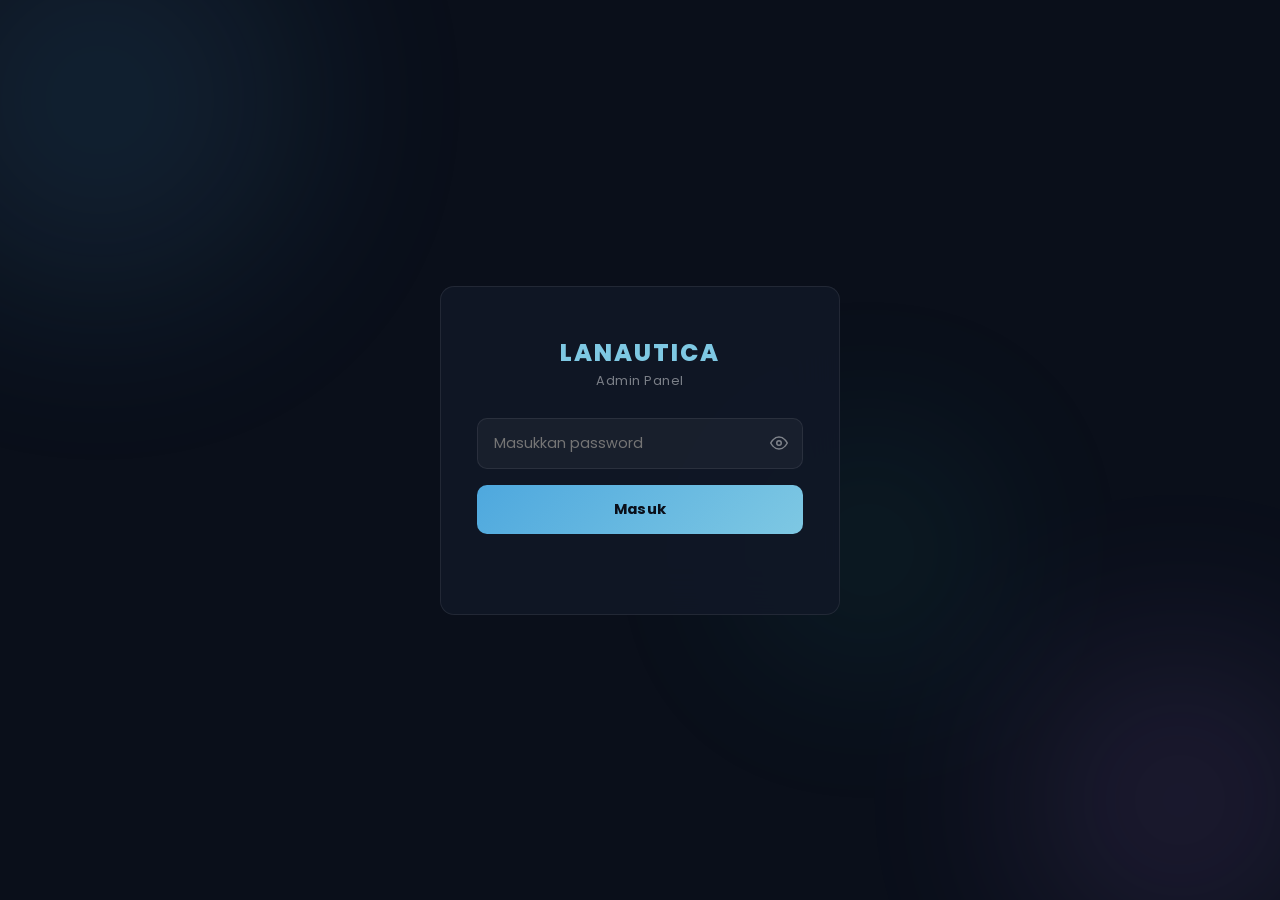
<file: admin.html>
<!DOCTYPE html>
<html lang="id">

<head>
  <meta charset="UTF-8">
  <meta name="viewport" content="width=device-width, initial-scale=1.0">
  <title>LANAUTICA Admin</title>
  <link href="https://fonts.googleapis.com/css2?family=Poppins:wght@300;400;500;600;700;800;900&display=swap" rel="stylesheet">
  <link rel="stylesheet" href="style.css">
</head>

<body>

  <div class="login-gate" id="loginGate">
    <div class="login-orbs">
      <div class="orb"></div>
      <div class="orb"></div>
      <div class="orb"></div>
    </div>
    <div class="login-box">
      <h1>LANAUTICA</h1>
      <p>Admin Panel</p>
      <div class="login-input-wrap">
        <input type="password" class="login-input" id="loginPass" placeholder="Masukkan password" autocomplete="off">
        <button type="button" class="login-eye" id="loginEye">
          <svg viewBox="0 0 24 24">
            <path d="M1 12s4-8 11-8 11 8 11 8-4 8-11 8-11-8-11-8z" />
            <circle cx="12" cy="12" r="3" />
          </svg>
        </button>
      </div>
      <button class="login-btn" id="loginBtn">Masuk</button>
      <div class="login-error" id="loginError"></div>
    </div>
  </div>

  <div class="dashboard-screen" id="dashboardScreen">
    <div class="dash-bg">
      <div class="orb"></div>
      <div class="orb"></div>
      <div class="orb"></div>
    </div>
    <div class="dash-header">
      <div class="dash-brand">
        <div class="dash-brand-icon">
          <svg viewBox="0 0 24 24">
            <polygon points="12 2 2 7 12 12 22 7 12 2" />
            <polyline points="2 17 12 22 22 17" />
            <polyline points="2 12 12 17 22 12" />
          </svg>
        </div>
        <div>
          <h1>LANAUTICA</h1><span>Admin Panel</span>
        </div>
      </div>
      <button class="dash-logout" onclick="logout()">Logout</button>
    </div>
    <div class="dash-content">
      <div class="dash-greeting">
        <h2>Selamat Datang, <span>Admin</span></h2>
        <p>Pilih kategori menu yang ingin dikelola</p>
      </div>
      <div class="dash-grid dash-grid-main">
        <div class="dash-card card-cat-konten" onclick="openCategory('konten')">
          <div class="dash-card-icon">
            <svg viewBox="0 0 24 24">
              <path d="M12 2l3.09 6.26L22 9.27l-5 4.87 1.18 6.88L12 17.77l-6.18 3.25L7 14.14 2 9.27l6.91-1.01L12 2z" />
            </svg>
          </div>
          <div class="dash-card-title">Konten & Media</div>
          <div class="dash-card-desc">Artikel, Video, Project Fanbase, Galeri</div>
          <div class="dash-card-bottom">
            <div class="dash-card-stats">
              <div class="dash-card-stat">
                <strong>4</strong>Menu
              </div>
            </div>
            <div class="dash-card-arrow">
              <svg viewBox="0 0 24 24">
                <polyline points="9 18 15 12 9 6" />
              </svg>
            </div>
          </div>
        </div>
        <div class="dash-card card-cat-info" onclick="openCategory('info')">
          <div class="dash-card-icon">
            <svg viewBox="0 0 24 24">
              <circle cx="12" cy="12" r="10" />
              <line x1="12" y1="16" x2="12" y2="12" />
              <line x1="12" y1="8" x2="12.01" y2="8" />
            </svg>
          </div>
          <div class="dash-card-title">Informasi Fanbase</div>
          <div class="dash-card-desc">Jadwal, Sejarah, Peraturan, FAQ, Hashtag</div>
          <div class="dash-card-bottom">
            <div class="dash-card-stats">
              <div class="dash-card-stat">
                <strong>5</strong>Menu
              </div>
            </div>
            <div class="dash-card-arrow">
              <svg viewBox="0 0 24 24">
                <polyline points="9 18 15 12 9 6" />
              </svg>
            </div>
          </div>
        </div>
        <div class="dash-card card-cat-anggota" onclick="openCategory('anggota')">
          <div class="dash-card-icon">
            <svg viewBox="0 0 24 24">
              <path d="M17 21v-2a4 4 0 0 0-4-4H5a4 4 0 0 0-4 4v2" />
              <circle cx="9" cy="7" r="4" />
              <path d="M23 21v-2a4 4 0 0 0-3-3.87" />
              <path d="M16 3.13a4 4 0 0 1 0 7.75" />
            </svg>
          </div>
          <div class="dash-card-title">Anggota & Interaksi</div>
          <div class="dash-card-desc">Pendaftaran, Ucapan, Quiz, Leaderboard</div>
          <div class="dash-card-bottom">
            <div class="dash-card-stats">
              <div class="dash-card-stat">
                <strong>4</strong>Menu
              </div>
            </div>
            <div class="dash-card-arrow">
              <svg viewBox="0 0 24 24">
                <polyline points="9 18 15 12 9 6" />
              </svg>
            </div>
          </div>
        </div>
      </div>
    </div>
  </div>

  <div class="section-screen" id="categoryKonten">
    <div class="section-header">
      <div class="section-left">
        <button class="section-back" onclick="goToDashboard()">
          <svg viewBox="0 0 24 24">
            <polyline points="15 18 9 12 15 6" />
          </svg> Dashboard
        </button>
        <div class="section-title">
          <div class="section-title-icon" style="background:var(--amber-bg)">
            <svg viewBox="0 0 24 24" style="stroke:var(--amber)">
              <path d="M12 2l3.09 6.26L22 9.27l-5 4.87 1.18 6.88L12 17.77l-6.18 3.25L7 14.14 2 9.27l6.91-1.01L12 2z" />
            </svg>
          </div>Konten & Media
        </div>
      </div>
    </div>
    <div class="dash-grid dash-grid-3">
      <div class="dash-card card-artikel" onclick="openSection('artikel')">
        <div class="dash-card-icon">
          <svg viewBox="0 0 24 24">
            <path d="M14 2H6a2 2 0 0 0-2 2v16a2 2 0 0 0 2 2h12a2 2 0 0 0 2-2V8z" />
            <polyline points="14 2 14 8 20 8" />
            <line x1="16" y1="13" x2="8" y2="13" />
            <line x1="16" y1="17" x2="8" y2="17" />
          </svg>
        </div>
        <div class="dash-card-title">Artikel</div>
        <div class="dash-card-desc">Kelola artikel dan berita</div>
        <div class="dash-card-bottom">
          <div class="dash-card-stats">
            <div class="dash-card-stat">
              <strong id="dashArtikelTotal">0</strong>Total
            </div>
          </div>
          <div class="dash-card-arrow">
            <svg viewBox="0 0 24 24">
              <polyline points="9 18 15 12 9 6" />
            </svg>
          </div>
        </div>
      </div>
      <div class="dash-card card-video" onclick="openSection('video')">
        <div class="dash-card-icon">
          <svg viewBox="0 0 24 24">
            <polygon points="23 7 16 12 23 17 23 7" />
            <rect x="1" y="5" width="15" height="14" rx="2" ry="2" />
          </svg>
        </div>
        <div class="dash-card-title">Video</div>
        <div class="dash-card-desc">Kelola konten video</div>
        <div class="dash-card-bottom">
          <div class="dash-card-stats">
            <div class="dash-card-stat">
              <strong id="dashVideoTotal">0</strong>Total
            </div>
          </div>
          <div class="dash-card-arrow">
            <svg viewBox="0 0 24 24">
              <polyline points="9 18 15 12 9 6" />
            </svg>
          </div>
        </div>
      </div>
      <div class="dash-card card-project" onclick="openSection('project')">
        <div class="dash-card-icon">
          <svg viewBox="0 0 24 24">
            <path d="M22 19a2 2 0 0 1-2 2H4a2 2 0 0 1-2-2V5a2 2 0 0 1 2-2h5l2 3h9a2 2 0 0 1 2 2z" />
          </svg>
        </div>
        <div class="dash-card-title">Project Fanbase</div>
        <div class="dash-card-desc">Kelola project dan kolaborasi</div>
        <div class="dash-card-bottom">
          <div class="dash-card-stats">
            <div class="dash-card-stat">
              <strong id="dashProjectTotal">0</strong>Total
            </div>
          </div>
          <div class="dash-card-arrow">
            <svg viewBox="0 0 24 24">
              <polyline points="9 18 15 12 9 6" />
            </svg>
          </div>
        </div>
      </div>
      <div class="dash-card card-galeri" onclick="openSection('galeri')">
        <div class="dash-card-icon">
          <svg viewBox="0 0 24 24">
            <rect x="3" y="3" width="18" height="18" rx="2" ry="2" />
            <circle cx="8.5" cy="8.5" r="1.5" />
            <polyline points="21 15 16 10 5 21" />
          </svg>
        </div>
        <div class="dash-card-title">Galeri</div>
        <div class="dash-card-desc">Kelola foto dan album</div>
        <div class="dash-card-bottom">
          <div class="dash-card-stats">
            <div class="dash-card-stat">
              <strong id="dashGaleriTotal">0</strong>Total
            </div>
          </div>
          <div class="dash-card-arrow">
            <svg viewBox="0 0 24 24">
              <polyline points="9 18 15 12 9 6" />
            </svg>
          </div>
        </div>
      </div>
    </div>
  </div>

  <div class="section-screen" id="categoryInfo">
    <div class="section-header">
      <div class="section-left">
        <button class="section-back" onclick="goToDashboard()">
          <svg viewBox="0 0 24 24">
            <polyline points="15 18 9 12 15 6" />
          </svg> Dashboard
        </button>
        <div class="section-title">
          <div class="section-title-icon" style="background:var(--sky-bg)">
            <svg viewBox="0 0 24 24" style="stroke:var(--sky)">
              <circle cx="12" cy="12" r="10" />
              <line x1="12" y1="16" x2="12" y2="12" />
              <line x1="12" y1="8" x2="12.01" y2="8" />
            </svg>
          </div>Informasi Fanbase
        </div>
      </div>
    </div>
    <div class="dash-grid dash-grid-3">
      <div class="dash-card card-jadwal" onclick="openSection('jadwal')">
        <div class="dash-card-icon">
          <svg viewBox="0 0 24 24">
            <rect x="3" y="4" width="18" height="18" rx="2" ry="2" />
            <line x1="16" y1="2" x2="16" y2="6" />
            <line x1="8" y1="2" x2="8" y2="6" />
            <line x1="3" y1="10" x2="21" y2="10" />
          </svg>
        </div>
        <div class="dash-card-title">Jadwal</div>
        <div class="dash-card-desc">Jadwal kegiatan & event</div>
        <div class="dash-card-bottom">
          <div class="dash-card-stats">
            <div class="dash-card-stat">
              <strong id="dashJadwalTotal">0</strong>Total
            </div>
          </div>
          <div class="dash-card-arrow">
            <svg viewBox="0 0 24 24">
              <polyline points="9 18 15 12 9 6" />
            </svg>
          </div>
        </div>
      </div>
      <div class="dash-card card-sejarah" onclick="openSection('sejarah')">
        <div class="dash-card-icon">
          <svg viewBox="0 0 24 24">
            <path d="M12 8v4l3 3m6-3a9 9 0 11-18 0 9 9 0 0118 0z" />
          </svg>
        </div>
        <div class="dash-card-title">Sejarah & Info</div>
        <div class="dash-card-desc">Profil dan sejarah</div>
        <div class="dash-card-bottom">
          <div class="dash-card-stats">
            <div class="dash-card-stat">
              <strong id="dashInfoTotal">0</strong>Entri
            </div>
          </div>
          <div class="dash-card-arrow">
            <svg viewBox="0 0 24 24">
              <polyline points="9 18 15 12 9 6" />
            </svg>
          </div>
        </div>
      </div>
      <div class="dash-card card-peraturan" onclick="openSection('peraturan')">
        <div class="dash-card-icon">
          <svg viewBox="0 0 24 24">
            <path d="M14 2H6a2 2 0 0 0-2 2v16a2 2 0 0 0 2 2h12a2 2 0 0 0 2-2V8z" />
            <polyline points="14 2 14 8 20 8" />
          </svg>
        </div>
        <div class="dash-card-title">Peraturan</div>
        <div class="dash-card-desc">Aturan komunitas</div>
        <div class="dash-card-bottom">
          <div class="dash-card-stats">
            <div class="dash-card-stat">
              <strong id="dashPeraturanTotal">0</strong>Entri
            </div>
          </div>
          <div class="dash-card-arrow">
            <svg viewBox="0 0 24 24">
              <polyline points="9 18 15 12 9 6" />
            </svg>
          </div>
        </div>
      </div>
      <div class="dash-card card-faq" onclick="openSection('faq')">
        <div class="dash-card-icon">
          <svg viewBox="0 0 24 24">
            <circle cx="12" cy="12" r="10" />
            <path d="M9.09 9a3 3 0 0 1 5.83 1c0 2-3 3-3 3" />
            <line x1="12" y1="17" x2="12.01" y2="17" />
          </svg>
        </div>
        <div class="dash-card-title">FAQ</div>
        <div class="dash-card-desc">Pertanyaan umum</div>
        <div class="dash-card-bottom">
          <div class="dash-card-stats">
            <div class="dash-card-stat">
              <strong id="dashFaqTotal">0</strong>Total
            </div>
          </div>
          <div class="dash-card-arrow">
            <svg viewBox="0 0 24 24">
              <polyline points="9 18 15 12 9 6" />
            </svg>
          </div>
        </div>
      </div>
      <div class="dash-card card-hashtag" onclick="openSection('hashtag')">
        <div class="dash-card-icon">
          <svg viewBox="0 0 24 24">
            <line x1="4" y1="9" x2="20" y2="9" />
            <line x1="4" y1="15" x2="20" y2="15" />
            <line x1="10" y1="3" x2="8" y2="21" />
            <line x1="16" y1="3" x2="14" y2="21" />
          </svg>
        </div>
        <div class="dash-card-title">Hashtag</div>
        <div class="dash-card-desc">Hashtag resmi</div>
        <div class="dash-card-bottom">
          <div class="dash-card-stats">
            <div class="dash-card-stat">
              <strong id="dashHashtagTotal">0</strong>Total
            </div>
          </div>
          <div class="dash-card-arrow">
            <svg viewBox="0 0 24 24">
              <polyline points="9 18 15 12 9 6" />
            </svg>
          </div>
        </div>
      </div>
    </div>
  </div>

  <div class="section-screen" id="categoryAnggota">
    <div class="section-header">
      <div class="section-left">
        <button class="section-back" onclick="goToDashboard()">
          <svg viewBox="0 0 24 24">
            <polyline points="15 18 9 12 15 6" />
          </svg> Dashboard
        </button>
        <div class="section-title">
          <div class="section-title-icon" style="background:var(--fuchsia-bg)">
            <svg viewBox="0 0 24 24" style="stroke:var(--fuchsia)">
              <path d="M17 21v-2a4 4 0 0 0-4-4H5a4 4 0 0 0-4 4v2" />
              <circle cx="9" cy="7" r="4" />
              <path d="M23 21v-2a4 4 0 0 0-3-3.87" />
              <path d="M16 3.13a4 4 0 0 1 0 7.75" />
            </svg>
          </div>Anggota & Interaksi
        </div>
      </div>
    </div>
    <div class="dash-grid dash-grid-3">
      <div class="dash-card card-daftar" onclick="openSection('pendaftaran')">
        <div class="dash-card-icon">
          <svg viewBox="0 0 24 24">
            <path d="M16 21v-2a4 4 0 0 0-4-4H5a4 4 0 0 0-4 4v2" />
            <circle cx="8.5" cy="7" r="4" />
            <line x1="20" y1="8" x2="20" y2="14" />
            <line x1="23" y1="11" x2="17" y2="11" />
          </svg>
        </div>
        <div class="dash-card-title">Pendaftaran Member</div>
        <div class="dash-card-desc">Pengaturan pendaftaran</div>
        <div class="dash-card-bottom">
          <div class="dash-card-stats">
            <div class="dash-card-stat">
              <strong id="dashDaftarStatus">-</strong>Status
            </div>
          </div>
          <div class="dash-card-arrow">
            <svg viewBox="0 0 24 24">
              <polyline points="9 18 15 12 9 6" />
            </svg>
          </div>
        </div>
      </div>
      <div class="dash-card card-birthday" onclick="openSection('ucapan')">
        <div class="dash-card-icon">
          <svg viewBox="0 0 24 24">
            <path d="M20.84 4.61a5.5 5.5 0 0 0-7.78 0L12 5.67l-1.06-1.06a5.5 5.5 0 0 0-7.78 7.78l1.06 1.06L12 21.23l7.78-7.78 1.06-1.06a5.5 5.5 0 0 0 0-7.78z" />
          </svg>
        </div>
        <div class="dash-card-title">Ucapan (Birthday)</div>
        <div class="dash-card-desc">Ucapan ulang tahun</div>
        <div class="dash-card-bottom">
          <div class="dash-card-stats">
            <div class="dash-card-stat">
              <strong id="dashUcapanTotal">0</strong>Total
            </div>
            <div class="dash-card-stat">
              <strong id="dashUcapanToxic" style="color:var(--red)">0</strong>Toxic
            </div>
          </div>
          <div class="dash-card-arrow">
            <svg viewBox="0 0 24 24">
              <polyline points="9 18 15 12 9 6" />
            </svg>
          </div>
        </div>
      </div>
      <div class="dash-card card-quiz" onclick="openSection('quiz')">
        <div class="dash-card-icon">
          <svg viewBox="0 0 24 24">
            <path d="M9 11l3 3L22 4" />
            <path d="M21 12v7a2 2 0 0 1-2 2H5a2 2 0 0 1-2-2V5a2 2 0 0 1 2-2h11" />
          </svg>
        </div>
        <div class="dash-card-title">Quiz</div>
        <div class="dash-card-desc">Bank soal kuis</div>
        <div class="dash-card-bottom">
          <div class="dash-card-stats">
            <div class="dash-card-stat">
              <strong id="dashQuizTotal">0</strong>Total
            </div>
          </div>
          <div class="dash-card-arrow">
            <svg viewBox="0 0 24 24">
              <polyline points="9 18 15 12 9 6" />
            </svg>
          </div>
        </div>
      </div>
      <div class="dash-card card-leaderboard" onclick="openSection('skorKuis')">
        <div class="dash-card-icon">
          <svg viewBox="0 0 24 24">
            <path d="M12 20V10" />
            <path d="M18 20V4" />
            <path d="M6 20v-4" />
          </svg>
        </div>
        <div class="dash-card-title">Skor Kuis (Leaderboard)</div>
        <div class="dash-card-desc">Peringkat peserta</div>
        <div class="dash-card-bottom">
          <div class="dash-card-stats">
            <div class="dash-card-stat">
              <strong id="dashSkorTotal">0</strong>Pemain
            </div>
          </div>
          <div class="dash-card-arrow">
            <svg viewBox="0 0 24 24">
              <polyline points="9 18 15 12 9 6" />
            </svg>
          </div>
        </div>
      </div>
    </div>
  </div>

  <div class="section-screen" id="sectionJadwal">
    <div class="section-header">
      <div class="section-left">
        <button class="section-back" onclick="goBackToCategory()">
          <svg viewBox="0 0 24 24">
            <polyline points="15 18 9 12 15 6" />
          </svg> Kembali
        </button>
        <div class="section-title">
          <div class="section-title-icon" style="background:rgba(78,168,222,.12)">
            <svg viewBox="0 0 24 24" style="stroke:var(--accent2)">
              <rect x="3" y="4" width="18" height="18" rx="2" ry="2" />
              <line x1="16" y1="2" x2="16" y2="6" />
              <line x1="8" y1="2" x2="8" y2="6" />
              <line x1="3" y1="10" x2="21" y2="10" />
            </svg>
          </div>Jadwal
        </div>
      </div>
      <div class="section-right">
        <button class="btn-sm" onclick="refreshJadwal()">Refresh</button>
        <button class="btn-sm btn-batch-add" onclick="openBatchJadwalModal()">
          <svg viewBox="0 0 24 24">
            <polyline points="13 2 13 9 20 9" />
            <path d="M21 7v13a2 2 0 0 1-2 2H5a2 2 0 0 1-2-2V4a2 2 0 0 1 2-2h10l6 6z" />
            <line x1="12" y1="18" x2="12" y2="12" />
            <line x1="9" y1="15" x2="15" y2="15" />
          </svg> Batch Add
        </button>
      </div>
    </div>
    <div id="jadwalHome">
      <div class="stats">
        <div class="stat">
          <div class="stat-val" id="statTotal">0</div>
          <div class="stat-lbl">Total</div>
        </div>
        <div class="stat s-theater">
          <div class="stat-val" id="statTheater">0</div>
          <div class="stat-lbl">Theater</div>
        </div>
        <div class="stat s-event">
          <div class="stat-val" id="statEvent">0</div>
          <div class="stat-lbl">Event</div>
        </div>
        <div class="stat s-digital">
          <div class="stat-val" id="statDigital">0</div>
          <div class="stat-lbl">Digital</div>
        </div>
        <div class="stat s-concert">
          <div class="stat-val" id="statConcert">0</div>
          <div class="stat-lbl">Concert</div>
        </div>
        <div class="stat s-offair">
          <div class="stat-val" id="statOffair">0</div>
          <div class="stat-lbl">Off Air</div>
        </div>
        <div class="stat s-vc">
          <div class="stat-val" id="statVc">0</div>
          <div class="stat-lbl">VC</div>
        </div>
        <div class="stat s-2shoot">
          <div class="stat-val" id="stat2shoot">0</div>
          <div class="stat-lbl">2Shoot</div>
        </div>
        <div class="stat s-mg">
          <div class="stat-val" id="statMg">0</div>
          <div class="stat-lbl">M&G</div>
        </div>
      </div>
      <div class="form-section">
        <h2>
          <svg viewBox="0 0 24 24">
            <circle cx="12" cy="12" r="10" />
            <line x1="12" y1="8" x2="12" y2="16" />
            <line x1="8" y1="12" x2="16" y2="12" />
          </svg> Tambah Jadwal
        </h2>
        <div class="form-grid">
          <div class="form-group full">
            <label class="form-label" id="fNamaLabel">Nama Kegiatan</label>
            <div class="album-dd" id="fNamaDD">
              <div class="album-dd-trigger" id="fNamaTrigger">
                <input type="text" class="album-dd-input" id="fNamaSearch" placeholder="Ketik untuk cari atau tambah baru..."
                  autocomplete="off">
                <button type="button" class="album-dd-arrow" id="fNamaArrow" tabindex="-1">
                  <svg viewBox="0 0 24 24">
                    <polyline points="6 9 12 15 18 9" />
                  </svg>
                </button>
              </div>
              <div class="album-dd-list" id="fNamaList"></div>
            </div>
          </div>
          <div class="form-group">
            <label class="form-label">Tipe</label>
            <select class="form-select" id="fTipe">
              <option value="theater">Theater</option>
              <option value="event">Event</option>
              <option value="digital">Digital</option>
              <option value="concert">Concert</option>
              <option value="offair">Off Air Event</option>
              <option value="vc">VC</option>
              <option value="2shoot">2Shoot</option>
              <option value="mg">M&G</option>
            </select>
          </div>
          <div class="form-group">
            <label class="form-label">Tanggal</label>
            <input type="date" class="form-input" id="fTanggal">
          </div>
          <div class="form-group" id="fJamGroup">
            <label class="form-label">Jam</label>
            <input type="time" class="form-input" id="fJam" value="14:00">
          </div>
          <div class="form-group full" id="fUnitSongGroup" style="display:none">
            <label class="form-label">Unit Song</label>
            <textarea class="form-input" id="fUnitSong" rows="3" placeholder="Masukkan unit song..." style="resize:vertical"></textarea>
          </div>
          <div class="form-group" id="fSoGroup" style="display:none">
            <label class="form-label">SO (Sold Out)</label>
            <input type="text" class="form-input" id="fSo" placeholder="cth: Sold Out / Ya">
          </div>
          <div class="form-group" id="fLinkGroup" style="display:none">
            <label class="form-label">Link Pembelian</label>
            <input type="url" class="form-input" id="fLink" placeholder="https://linkpembelian.com">
          </div>
          <div class="form-group full">
            <label class="form-label">Deskripsi</label>
            <input type="text" class="form-input" id="fDesc" placeholder="cth: Pertunjukan teater rutin">
          </div>
        </div>
        <div class="form-row">
          <button class="btn-submit" id="addJBtn" onclick="addJadwal()">Tambah</button>
          <label class="quick-toggle">
            <input type="checkbox" id="quickJ" checked>Quick Add
          </label>
          <button class="btn-sm" onclick="resetJForm()" style="margin-left:auto">Reset</button>
        </div>
      </div>
    </div>
    <div class="table-section">
      <div class="table-header">
        <div style="display:flex;align-items:center;gap:10px">
          <button class="back-btn j-hide" id="jadwalBack" onclick="exitJadwalFull()">
            <svg viewBox="0 0 24 24">
              <polyline points="15 18 9 12 15 6" />
            </svg> Kembali
          </button>
          <h2>Data Jadwal</h2>
        </div>
        <input type="text" class="search-box" id="searchJ" placeholder="Cari..." oninput="onJadwalSearch()">
      </div>
      <div class="table-wrap">
        <table class="jadwal-table">
          <thead>
            <tr>
              <th>No</th>
              <th>Kegiatan</th>
              <th>Tipe</th>
              <th>Tanggal</th>
              <th>SO / Link</th>
              <th>Jam / Unit Song</th>
              <th>Status</th>
              <th>Aksi</th>
            </tr>
          </thead>
          <tbody id="jadwalBody"></tbody>
        </table>
      </div>
      <div id="jadwalFooter"></div>
    </div>
  </div>

  <div class="section-screen" id="sectionSejarah">
    <div class="section-header">
      <div class="section-left">
        <button class="section-back" onclick="goBackToCategory()">
          <svg viewBox="0 0 24 24">
            <polyline points="15 18 9 12 15 6" />
          </svg> Kembali
        </button>
        <div class="section-title">
          <div class="section-title-icon" style="background:var(--purple-bg)">
            <svg viewBox="0 0 24 24" style="stroke:var(--purple)">
              <path d="M12 8v4l3 3m6-3a9 9 0 11-18 0 9 9 0 0118 0z" />
            </svg>
          </div>Sejarah & Info
        </div>
      </div>
      <div class="section-right">
        <button class="btn-sm" onclick="refreshInfo()">Refresh</button>
      </div>
    </div>
    <div class="info-tabs">
      <button class="info-tab active" data-tab="sejarah" onclick="switchInfoTab('sejarah')">
        <svg viewBox="0 0 24 24">
          <path d="M12 8v4l3 3m6-3a9 9 0 11-18 0 9 9 0 0118 0z" />
        </svg> Sejarah
      </button>
      <button class="info-tab" data-tab="makna" onclick="switchInfoTab('makna')">
        <svg viewBox="0 0 24 24">
          <path d="M20.84 4.61a5.5 5.5 0 0 0-7.78 0L12 5.67l-1.06-1.06a5.5 5.5 0 0 0-7.78 7.78l1.06 1.06L12 21.23l7.78-7.78 1.06-1.06a5.5 5.5 0 0 0 0-7.78z" />
        </svg> Makna Logo
      </button>
      <button class="info-tab" data-tab="motto" onclick="switchInfoTab('motto')">
        <svg viewBox="0 0 24 24">
          <path d="M21 15a2 2 0 0 1-2 2H7l-4 4V5a2 2 0 0 1 2-2h14a2 2 0 0 1 2 2z" />
        </svg> Motto
      </button>
    </div>
    <div class="stats stats-2col">
      <div class="stat s-info-total">
        <div class="stat-val" id="iStatTotal">0</div>
        <div class="stat-lbl">Total Entri</div>
      </div>
      <div class="stat s-info-current">
        <div class="stat-val" id="iStatCurrent">0</div>
        <div class="stat-lbl" id="iStatCurrentLbl">Sejarah</div>
      </div>
    </div>
    <div class="form-section">
      <h2 id="iFormTitle">
        <svg viewBox="0 0 24 24">
          <circle cx="12" cy="12" r="10" />
          <line x1="12" y1="8" x2="12" y2="16" />
          <line x1="8" y1="12" x2="16" y2="12" />
        </svg> Tambah Sejarah
      </h2>
      <div class="form-grid">
        <div class="form-group full">
          <label class="form-label">Judul</label>
          <input type="text" class="form-input" id="iJudul" placeholder="Judul konten...">
        </div>
        <div class="form-group full" id="iFotoGroup" style="display:none">
          <label class="form-label">Foto</label>
          <div class="upload-area" id="iUploadArea" onclick="triggerUploadArea(event,'i')" ondragover="handleDragOver(event,'i')"
            ondragleave="handleDragLeave(event,'i')" ondrop="handleDrop(event,'i')">
            <div class="upload-preview-wrap" id="iPreviewWrap" style="display:none">
              <img id="iFotoImg" class="upload-preview-img">
              <button type="button" class="upload-remove" onclick="removeInfoFoto(event,'add')">&times;</button>
            </div>
            <div class="upload-placeholder" id="iPlaceholder">
              <svg viewBox="0 0 24 24">
                <rect x="3" y="3" width="18" height="18" rx="2" ry="2" />
                <circle cx="8.5" cy="8.5" r="1.5" />
                <polyline points="21 15 16 10 5 21" />
              </svg>
              <p>Pilih atau seret foto ke sini</p>
              <div class="upload-btns">
                <button type="button" class="btn-sm" onclick="triggerUpload(event,'iFotoGallery')">
                  <svg viewBox="0 0 24 24">
                    <rect x="3" y="3" width="18" height="18" rx="2" />
                    <circle cx="12" cy="12" r="3" />
                  </svg> Gallery
                </button>
              </div>
              <div class="upload-hint">JPG, PNG, WebP</div>
            </div>
            <input type="file" id="iFotoGallery" accept="image/*" style="display:none" onchange="handleInfoFotoUpload(this,'add')">
          </div>
        </div>
        <div class="form-group full">
          <label class="form-label">Konten</label>
          <textarea class="form-input" id="iKonten" rows="5" placeholder="Tulis konten di sini..." style="resize:vertical"></textarea>
        </div>
      </div>
      <div class="form-row">
        <button class="btn-submit" id="addIBtn" onclick="addInfo()">Tambah</button>
        <button class="btn-sm" onclick="resetIForm()" style="margin-left:auto">Reset</button>
      </div>
    </div>
    <div class="table-section">
      <div class="table-header">
        <div style="display:flex;align-items:center;gap:10px">
          <h2 id="iTableTitle">Data Sejarah</h2>
        </div>
      </div>
      <div class="table-wrap">
        <table>
          <thead>
            <tr>
              <th>No</th>
              <th>Judul</th>
              <th>Konten</th>
              <th>Aksi</th>
            </tr>
          </thead>
          <tbody id="infoBody"></tbody>
        </table>
      </div>
    </div>
  </div>

  <div class="section-screen" id="sectionPeraturan">
    <div class="section-header">
      <div class="section-left">
        <button class="section-back" onclick="goBackToCategory()">
          <svg viewBox="0 0 24 24">
            <polyline points="15 18 9 12 15 6" />
          </svg> Kembali
        </button>
        <div class="section-title">
          <div class="section-title-icon" style="background:var(--amber-bg)">
            <svg viewBox="0 0 24 24" style="stroke:var(--amber)">
              <path d="M14 2H6a2 2 0 0 0-2 2v16a2 2 0 0 0 2 2h12a2 2 0 0 0 2-2V8z" />
              <polyline points="14 2 14 8 20 8" />
            </svg>
          </div>Peraturan
        </div>
      </div>
      <div class="section-right">
        <button class="btn-sm" onclick="refreshPeraturan()">Refresh</button>
      </div>
    </div>
    <div class="stats stats-2col">
      <div class="stat s-peraturan">
        <div class="stat-val" id="rStatTotal">0</div>
        <div class="stat-lbl">Total Peraturan</div>
      </div>
    </div>
    <div class="form-section">
      <h2>
        <svg viewBox="0 0 24 24">
          <circle cx="12" cy="12" r="10" />
          <line x1="12" y1="8" x2="12" y2="16" />
          <line x1="8" y1="12" x2="16" y2="12" />
        </svg> Tambah Peraturan
      </h2>
      <div class="form-grid">
        <div class="form-group">
          <label class="form-label">Nomor</label>
          <input type="number" class="form-input" id="rNomor" min="1" placeholder="1">
        </div>
        <div class="form-group full">
          <label class="form-label">Isi Peraturan</label>
          <textarea class="form-input" id="rIsi" rows="3" placeholder="Tulis isi peraturan..." style="resize:vertical"></textarea>
        </div>
      </div>
      <div class="form-row">
        <button class="btn-submit" id="addRBtn" onclick="addPeraturan()">Tambah</button>
        <button class="btn-sm" onclick="resetRForm()" style="margin-left:auto">Reset</button>
      </div>
    </div>
    <div class="table-section">
      <div class="table-header">
        <h2>Data Peraturan</h2>
      </div>
      <div class="table-wrap">
        <table>
          <thead>
            <tr>
              <th>Nomor</th>
              <th>Isi Peraturan</th>
              <th>Aksi</th>
            </tr>
          </thead>
          <tbody id="peraturanBody"></tbody>
        </table>
      </div>
    </div>
  </div>

  <div class="section-screen" id="sectionFaq">
    <div class="section-header">
      <div class="section-left">
        <button class="section-back" onclick="goBackToCategory()">
          <svg viewBox="0 0 24 24">
            <polyline points="15 18 9 12 15 6" />
          </svg> Kembali
        </button>
        <div class="section-title">
          <div class="section-title-icon" style="background:var(--sky-bg)">
            <svg viewBox="0 0 24 24" style="stroke:var(--sky)">
              <circle cx="12" cy="12" r="10" />
              <path d="M9.09 9a3 3 0 0 1 5.83 1c0 2-3 3-3 3" />
              <line x1="12" y1="17" x2="12.01" y2="17" />
            </svg>
          </div>FAQ
        </div>
      </div>
      <div class="section-right">
        <button class="btn-sm" onclick="refreshFaq()">Refresh</button>
      </div>
    </div>
    <div class="stats stats-2col">
      <div class="stat s-faq">
        <div class="stat-val" id="fqStatTotal">0</div>
        <div class="stat-lbl">Total FAQ</div>
      </div>
    </div>
    <div class="form-section">
      <h2>
        <svg viewBox="0 0 24 24">
          <circle cx="12" cy="12" r="10" />
          <line x1="12" y1="8" x2="12" y2="16" />
          <line x1="8" y1="12" x2="16" y2="12" />
        </svg> Tambah FAQ
      </h2>
      <div class="form-grid">
        <div class="form-group full">
          <label class="form-label">Pertanyaan</label>
          <input type="text" class="form-input" id="fqPertanyaan" placeholder="Tulis pertanyaan...">
        </div>
        <div class="form-group full">
          <label class="form-label">Jawaban</label>
          <textarea class="form-input" id="fqJawaban" rows="3" placeholder="Tulis jawaban..." style="resize:vertical"></textarea>
        </div>
      </div>
      <div class="form-row">
        <button class="btn-submit" id="addFqBtn" onclick="addFaq()">Tambah</button>
        <button class="btn-sm" onclick="resetFqForm()" style="margin-left:auto">Reset</button>
      </div>
    </div>
    <div class="table-section">
      <div class="table-header">
        <h2>Data FAQ</h2>
      </div>
      <div class="table-wrap">
        <table>
          <thead>
            <tr>
              <th>No</th>
              <th>Pertanyaan</th>
              <th>Jawaban</th>
              <th>Aksi</th>
            </tr>
          </thead>
          <tbody id="faqBody"></tbody>
        </table>
      </div>
    </div>
  </div>

  <div class="section-screen" id="sectionGaleri">
    <div class="section-header">
      <div class="section-left">
        <button class="section-back" onclick="goBackToCategory()">
          <svg viewBox="0 0 24 24">
            <polyline points="15 18 9 12 15 6" />
          </svg> Kembali
        </button>
        <div class="section-title">
          <div class="section-title-icon" style="background:var(--green-bg)">
            <svg viewBox="0 0 24 24" style="stroke:var(--green)">
              <rect x="3" y="3" width="18" height="18" rx="2" ry="2" />
              <circle cx="8.5" cy="8.5" r="1.5" />
              <polyline points="21 15 16 10 5 21" />
            </svg>
          </div>Galeri
        </div>
      </div>
      <div class="section-right">
        <button class="btn-sm" onclick="refreshGaleri()">Refresh</button>
        <button class="btn-sm btn-batch-add" onclick="openBatchAddModal()">
          <svg viewBox="0 0 24 24">
            <polyline points="13 2 13 9 20 9" />
            <path d="M21 7v13a2 2 0 0 1-2 2H5a2 2 0 0 1-2-2V4a2 2 0 0 1 2-2h10l6 6z" />
            <line x1="12" y1="18" x2="12" y2="12" />
            <line x1="9" y1="15" x2="15" y2="15" />
          </svg> Batch Add
        </button>
      </div>
    </div>
    <div id="galeriHome">
      <div class="stats">
        <div class="stat">
          <div class="stat-val" id="gStatTotal">0</div>
          <div class="stat-lbl">Total Foto</div>
        </div>
        <div class="stat s-lana">
          <div class="stat-val" id="gStatLana">0</div>
          <div class="stat-lbl">Lana</div>
        </div>
        <div class="stat s-lanautica">
          <div class="stat-val" id="gStatLanautica">0</div>
          <div class="stat-lbl">LANAUTICA</div>
        </div>
        <div class="stat">
          <div class="stat-val" id="gStatAlbum">0</div>
          <div class="stat-lbl">Album</div>
        </div>
      </div>
      <div class="form-section">
        <h2>
          <svg viewBox="0 0 24 24">
            <rect x="3" y="3" width="18" height="18" rx="2" ry="2" />
            <circle cx="8.5" cy="8.5" r="1.5" />
            <polyline points="21 15 16 10 5 21" />
          </svg> Tambah Foto
        </h2>
        <div class="form-grid">
          <div class="form-group">
            <label class="form-label">Kategori</label>
            <select class="form-select cat-select" id="gCat" onchange="onCategoryChange('add')">
              <option value="lana">Lana</option>
              <option value="lanautica">LANAUTICA</option>
            </select>
          </div>
          <div class="form-group full">
            <label class="form-label">Pilih Folder / Buat Baru</label>
            <div class="album-dd" id="gAlbumDD">
              <div class="album-dd-trigger" id="gAlbumTrigger">
                <input type="text" class="album-dd-input" id="gAlbumSearch" placeholder="Ketik nama folder baru..."
                  autocomplete="off">
                <button type="button" class="album-dd-arrow" id="gAlbumArrow" tabindex="-1">
                  <svg viewBox="0 0 24 24">
                    <polyline points="6 9 12 15 18 9" />
                  </svg>
                </button>
              </div>
              <div class="album-dd-list" id="gAlbumList"></div>
            </div>
          </div>
          <div class="form-group">
            <label class="form-label">Label</label>
            <input type="text" class="form-input locked" id="gLabel" readonly tabindex="-1">
          </div>
          <div class="form-group">
            <label class="form-label">Alt Teks</label>
            <input type="text" class="form-input locked" id="gAlt" readonly tabindex="-1">
          </div>
          <div class="form-group full" id="gBasePathWrap" style="display:none">
            <label class="form-label">Base Path</label>
            <div class="base-path-tag" id="gBasePathTag">
              <svg viewBox="0 0 24 24">
                <path d="M22 19a2 2 0 0 1-2 2H4a2 2 0 0 1-2-2V5a2 2 0 0 1 2-2h5l2 3h9a2 2 0 0 1 2 2z" />
              </svg>
              <span id="gBasePathText"></span>
            </div>
          </div>
          <div class="form-group full" id="gRangeWrap" style="display:none">
            <label class="form-label">Nomor File (Range)</label>
            <div class="range-row">
              <input type="number" class="form-input" id="gFileStart" min="1" placeholder="Dari" oninput="generateFilenames()"><span
                style="color:var(--muted)">sampai</span><input type="number" class="form-input" id="gFileEnd" min="1"
                placeholder="Sampai" oninput="generateFilenames()">
            </div>
          </div>
          <div class="form-group full">
            <label class="form-label" id="gPathLabel">Filename / Path Foto</label>
            <textarea class="form-input" id="gSrc" rows="3" placeholder="Akan terisi otomatis dari range..."
              style="resize:vertical"></textarea>
          </div>
        </div>
        <div class="form-row">
          <button class="btn-submit" id="addGBtn" onclick="addGaleri()">Tambah</button>
          <label class="quick-toggle">
            <input type="checkbox" id="quickG" checked>Quick Add
          </label>
          <button class="btn-sm" onclick="resetGForm()" style="margin-left:auto">Reset</button>
        </div>
      </div>
    </div>
    <div class="table-section">
      <div class="table-header">
        <div style="display:flex;align-items:center;gap:10px">
          <button class="back-btn j-hide" id="galeriBack" onclick="galeriGoBack()">
            <svg viewBox="0 0 24 24">
              <polyline points="15 18 9 12 15 6" />
            </svg> Kembali
          </button>
          <h2>Data Galeri</h2>
        </div>
        <input type="text" class="search-box" id="searchG" placeholder="Cari..." oninput="onGaleriSearch()">
      </div>
      <div class="detail-bar j-hide" id="galeriDetailBar"><span class="folder-badge" id="galeriDetailBadge"></span><span
          class="detail-label" id="galeriDetailName"></span><span class="detail-count" id="galeriDetailCount"></span>
      </div>
      <div class="table-wrap" id="galeriTableWrap"></div>
      <div id="galeriFooter"></div>
    </div>
  </div>

  <div class="section-screen" id="sectionHashtag">
    <div class="section-header">
      <div class="section-left">
        <button class="section-back" onclick="goBackToCategory()">
          <svg viewBox="0 0 24 24">
            <polyline points="15 18 9 12 15 6" />
          </svg> Kembali
        </button>
        <div class="section-title">
          <div class="section-title-icon" style="background:var(--purple-bg)">
            <svg viewBox="0 0 24 24" style="stroke:var(--purple)">
              <line x1="4" y1="9" x2="20" y2="9" />
              <line x1="4" y1="15" x2="20" y2="15" />
              <line x1="10" y1="3" x2="8" y2="21" />
              <line x1="16" y1="3" x2="14" y2="21" />
            </svg>
          </div>Hashtag
        </div>
      </div>
      <div class="section-right">
        <button class="btn-sm" onclick="refreshHashtag()">Refresh</button>
        <button class="btn-sm btn-batch-add" onclick="openBatchHashtagModal()">
          <svg viewBox="0 0 24 24">
            <polyline points="13 2 13 9 20 9" />
            <path d="M21 7v13a2 2 0 0 1-2 2H5a2 2 0 0 1-2-2V4a2 2 0 0 1 2-2h10l6 6z" />
            <line x1="12" y1="18" x2="12" y2="12" />
            <line x1="9" y1="15" x2="15" y2="15" />
          </svg> Batch Add
        </button>
      </div>
    </div>
    <div id="hashtagHome">
      <div class="stats stats-2col">
        <div class="stat">
          <div class="stat-val" id="hStatTotal">0</div>
          <div class="stat-lbl">Total Hashtag</div>
        </div>
        <div class="stat s-lana">
          <div class="stat-val" id="hStatDesc">0</div>
          <div class="stat-lbl">Dengan Deskripsi</div>
        </div>
      </div>
      <div class="form-section">
        <h2>
          <svg viewBox="0 0 24 24">
            <line x1="4" y1="9" x2="20" y2="9" />
            <line x1="4" y1="15" x2="20" y2="15" />
            <line x1="10" y1="3" x2="8" y2="21" />
            <line x1="16" y1="3" x2="14" y2="21" />
          </svg> Tambah Hashtag
        </h2>
        <div class="form-grid">
          <div class="form-group">
            <label class="form-label">Hashtag</label>
            <div class="input-prefix-wrap">
              <span class="input-prefix">#</span>
              <input type="text" class="form-input has-prefix" id="hTag" placeholder="contohhashtag" autocomplete="off">
            </div>
          </div>
          <div class="form-group">
            <label class="form-label">Deskripsi</label>
            <input type="text" class="form-input" id="hDesk" placeholder="Deskripsi singkat hashtag...">
          </div>
        </div>
        <div class="form-row">
          <button class="btn-submit" id="addHBtn" onclick="addHashtag()">Tambah</button>
          <label class="quick-toggle">
            <input type="checkbox" id="quickH" checked>Quick Add
          </label>
          <button class="btn-sm" onclick="resetHForm()" style="margin-left:auto">Reset</button>
        </div>
      </div>
    </div>
    <div class="table-section">
      <div class="table-header">
        <div style="display:flex;align-items:center;gap:10px">
          <button class="back-btn j-hide" id="hashtagBack" onclick="exitHashtagFull()">
            <svg viewBox="0 0 24 24">
              <polyline points="15 18 9 12 15 6" />
            </svg> Kembali
          </button>
          <h2>Data Hashtag</h2>
        </div>
        <input type="text" class="search-box" id="searchH" placeholder="Cari..." oninput="onHashtagSearch()">
      </div>
      <div class="table-wrap">
        <table class="hashtag-table">
          <thead>
            <tr>
              <th>No</th>
              <th>Hashtag</th>
              <th>Deskripsi</th>
              <th>Aksi</th>
            </tr>
          </thead>
          <tbody id="hashtagBody"></tbody>
        </table>
      </div>
      <div id="hashtagFooter"></div>
    </div>
  </div>

  <div class="section-screen" id="sectionArtikel">
    <div class="section-header">
      <div class="section-left">
        <button class="section-back" onclick="goBackToCategory()">
          <svg viewBox="0 0 24 24">
            <polyline points="15 18 9 12 15 6" />
          </svg> Kembali
        </button>
        <div class="section-title">
          <div class="section-title-icon" style="background:var(--orange-bg)">
            <svg viewBox="0 0 24 24" style="stroke:var(--orange)">
              <path d="M14 2H6a2 2 0 0 0-2 2v16a2 2 0 0 0 2 2h12a2 2 0 0 0 2-2V8z" />
              <polyline points="14 2 14 8 20 8" />
              <line x1="16" y1="13" x2="8" y2="13" />
              <line x1="16" y1="17" x2="8" y2="17" />
            </svg>
          </div>Artikel
        </div>
      </div>
      <div class="section-right">
        <button class="btn-sm" onclick="refreshArtikel()">Refresh</button>
      </div>
    </div>
    <div id="artikelHome">
      <div class="stats stats-2col">
        <div class="stat s-artikel">
          <div class="stat-val" id="aStatTotal">0</div>
          <div class="stat-lbl">Total Artikel</div>
        </div>
        <div class="stat s-artikel">
          <div class="stat-val" id="aStatBulan">0</div>
          <div class="stat-lbl">Bulan Ini</div>
        </div>
      </div>
      <div class="form-section">
        <h2>
          <svg viewBox="0 0 24 24">
            <path d="M14 2H6a2 2 0 0 0-2 2v16a2 2 0 0 0 2 2h12a2 2 0 0 0 2-2V8z" />
            <polyline points="14 2 14 8 20 8" />
            <line x1="16" y1="13" x2="8" y2="13" />
            <line x1="16" y1="17" x2="8" y2="17" />
          </svg> Tambah Artikel
        </h2>
        <div class="form-grid">
          <div class="form-group full">
            <label class="form-label">Judul Artikel</label>
            <input type="text" class="form-input" id="aJudul" placeholder="Masukkan judul artikel...">
          </div>
          <div class="form-group">
            <label class="form-label">Kategori</label>
            <select class="form-select" id="aKategori">
              <option value="Berita">Berita</option>
              <option value="Info">Info</option>
              <option value="Update">Update</option>
              <option value="Event">Event</option>
              <option value="Opini">Opini</option>
              <option value="Lainnya">Lainnya</option>
            </select>
          </div>
          <div class="form-group">
            <label class="form-label">Tanggal Dibuat</label>
            <input type="date" class="form-input" id="aTanggal">
          </div>
          <div class="form-group full">
            <label class="form-label">Ringkasan</label>
            <textarea class="form-input" id="aRingkasan" rows="2" placeholder="Tulis ringkasan singkat artikel..."
              style="resize:vertical;min-height:60px"></textarea>
          </div>
          <div class="form-group full">
            <label class="form-label">Konten Artikel</label>
            <textarea class="form-input" id="aKonten" rows="5" placeholder="Tulis isi artikel di sini..." style="resize:vertical"></textarea>
          </div>
          <div class="form-group">
            <label class="form-label">Penulis</label>
            <input type="text" class="form-input" id="aPenulis" placeholder="Nama penulis...">
          </div>
          <div class="form-group full">
            <label class="form-label">Foto Artikel</label>
            <div class="upload-area" id="aUploadArea" onclick="triggerUploadArea(event,'a')" ondragover="handleDragOver(event,'a')"
              ondragleave="handleDragLeave(event,'a')" ondrop="handleDrop(event,'a')">
              <div class="upload-preview-wrap" id="aPreviewWrap" style="display:none">
                <img id="aFotoImg" class="upload-preview-img">
                <button type="button" class="upload-remove" onclick="removeFoto(event,'add')">&times;</button>
              </div>
              <div class="upload-placeholder" id="aPlaceholder">
                <svg viewBox="0 0 24 24">
                  <rect x="3" y="3" width="18" height="18" rx="2" ry="2" />
                  <circle cx="8.5" cy="8.5" r="1.5" />
                  <polyline points="21 15 16 10 5 21" />
                </svg>
                <p>Pilih atau seret foto ke sini</p>
                <div class="upload-btns">
                  <button type="button" class="btn-sm" onclick="triggerUpload(event,'aFotoGallery')">
                    <svg viewBox="0 0 24 24">
                      <rect x="3" y="3" width="18" height="18" rx="2" />
                      <circle cx="12" cy="12" r="3" />
                    </svg> Gallery
                  </button>
                  <button type="button" class="btn-sm" onclick="triggerUpload(event,'aFotoFolder')">
                    <svg viewBox="0 0 24 24">
                      <path d="M22 19a2 2 0 0 1-2 2H4a2 2 0 0 1-2-2V5a2 2 0 0 1 2-2h5l2 3h9a2 2 0 0 1 2 2z" />
                    </svg> Folder
                  </button>
                </div>
                <div class="upload-hint">JPG, PNG, WebP</div>
              </div>
              <input type="file" id="aFotoGallery" accept="image/*" style="display:none" onchange="handleFotoUpload(this,'add')">
              <input type="file" id="aFotoFolder" accept="image/jpeg,image/png,image/webp,image/gif" style="display:none"
                onchange="handleFotoUpload(this,'add')">
            </div>
          </div>
        </div>
        <div class="form-row">
          <button class="btn-submit" id="addABtn" onclick="addArtikel()">Tambah</button>
          <label class="quick-toggle">
            <input type="checkbox" id="quickA" checked>Quick Add
          </label>
          <button class="btn-sm" onclick="resetAForm()" style="margin-left:auto">Reset</button>
        </div>
      </div>
    </div>
    <div class="table-section">
      <div class="table-header">
        <div style="display:flex;align-items:center;gap:10px">
          <button class="back-btn j-hide" id="artikelBack" onclick="exitArtikelFull()">
            <svg viewBox="0 0 24 24">
              <polyline points="15 18 9 12 15 6" />
            </svg> Kembali
          </button>
          <h2>Data Artikel</h2>
        </div>
        <input type="text" class="search-box" id="searchA" placeholder="Cari..." oninput="onArtikelSearch()">
      </div>
      <div class="table-wrap">
        <table class="artikel-table">
          <thead>
            <tr>
              <th>No</th>
              <th>Foto</th>
              <th>Judul</th>
              <th>Kategori</th>
              <th>Tanggal</th>
              <th>Penulis</th>
              <th>Aksi</th>
            </tr>
          </thead>
          <tbody id="artikelBody"></tbody>
        </table>
      </div>
      <div id="artikelFooter"></div>
    </div>
  </div>

  <div class="section-screen" id="sectionVideo">
    <div class="section-header">
      <div class="section-left">
        <button class="section-back" onclick="goBackToCategory()">
          <svg viewBox="0 0 24 24">
            <polyline points="15 18 9 12 15 6" />
          </svg> Kembali
        </button>
        <div class="section-title">
          <div class="section-title-icon" style="background:var(--red-bg)">
            <svg viewBox="0 0 24 24" style="stroke:var(--red)">
              <polygon points="23 7 16 12 23 17 23 7" />
              <rect x="1" y="5" width="15" height="14" rx="2" ry="2" />
            </svg>
          </div>Video
        </div>
      </div>
      <div class="section-right">
        <button class="btn-sm" onclick="refreshVideo()">Refresh</button>
      </div>
    </div>
    <div id="videoHome">
      <div class="stats stats-2col">
        <div class="stat s-video">
          <div class="stat-val" id="vStatTotal">0</div>
          <div class="stat-lbl">Total Video</div>
        </div>
        <div class="stat s-video">
          <div class="stat-val" id="vStatBulan">0</div>
          <div class="stat-lbl">Bulan Ini</div>
        </div>
      </div>
      <div class="form-section">
        <h2>
          <svg viewBox="0 0 24 24">
            <polygon points="23 7 16 12 23 17 23 7" />
            <rect x="1" y="5" width="15" height="14" rx="2" ry="2" />
          </svg> Tambah Video
        </h2>
        <div class="form-grid">
          <div class="form-group full">
            <label class="form-label">Judul Video</label>
            <input type="text" class="form-input" id="vJudul" placeholder="Masukkan judul video...">
          </div>
          <div class="form-group full">
            <label class="form-label">Link Video</label>
            <input type="url" class="form-input" id="vLink" placeholder="https://youtube.com/watch?v=...">
          </div>
          <div class="form-group">
            <label class="form-label">Platform</label>
            <select class="form-select" id="vPlatform">
              <option value="YouTube">YouTube</option>
              <option value="TikTok">TikTok</option>
              <option value="Instagram">Instagram</option>
              <option value="X (Twitter)">X (Twitter)</option>
              <option value="Facebook">Facebook</option>
              <option value="Lainnya">Lainnya</option>
            </select>
          </div>
          <div class="form-group">
            <label class="form-label">Tanggal</label>
            <input type="date" class="form-input" id="vTanggal">
          </div>
          <div class="form-group full">
            <label class="form-label">Deskripsi</label>
            <input type="text" class="form-input" id="vDeskripsi" placeholder="Deskripsi singkat video...">
          </div>
        </div>
        <div class="form-row">
          <button class="btn-submit" id="addVBtn" onclick="addVideo()">Tambah</button>
          <label class="quick-toggle">
            <input type="checkbox" id="quickV" checked>Quick Add
          </label>
          <button class="btn-sm" onclick="resetVForm()" style="margin-left:auto">Reset</button>
        </div>
      </div>
    </div>
    <div class="table-section">
      <div class="table-header">
        <div style="display:flex;align-items:center;gap:10px">
          <button class="back-btn j-hide" id="videoBack" onclick="exitVideoFull()">
            <svg viewBox="0 0 24 24">
              <polyline points="15 18 9 12 15 6" />
            </svg> Kembali
          </button>
          <h2>Data Video</h2>
        </div>
        <input type="text" class="search-box" id="searchV" placeholder="Cari..." oninput="onVideoSearch()">
      </div>
      <div class="table-wrap">
        <table class="video-table">
          <thead>
            <tr>
              <th>No</th>
              <th>Judul</th>
              <th>Platform</th>
              <th>Link</th>
              <th>Tanggal</th>
              <th>Aksi</th>
            </tr>
          </thead>
          <tbody id="videoBody"></tbody>
        </table>
      </div>
      <div id="videoFooter"></div>
    </div>
  </div>

  <div class="section-screen" id="sectionProject">
    <div class="section-header">
      <div class="section-left">
        <button class="section-back" onclick="goBackToCategory()">
          <svg viewBox="0 0 24 24">
            <polyline points="15 18 9 12 15 6" />
          </svg> Kembali
        </button>
        <div class="section-title">
          <div class="section-title-icon" style="background:var(--cyan-bg)">
            <svg viewBox="0 0 24 24" style="stroke:var(--cyan)">
              <path d="M22 19a2 2 0 0 1-2 2H4a2 2 0 0 1-2-2V5a2 2 0 0 1 2-2h5l2 3h9a2 2 0 0 1 2 2z" />
            </svg>
          </div>Project Fanbase
        </div>
      </div>
      <div class="section-right">
        <button class="btn-sm" onclick="refreshProject()">Refresh</button>
      </div>
    </div>
    <div id="projectHome">
      <div class="stats stats-2col">
        <div class="stat s-project">
          <div class="stat-val" id="pStatTotal">0</div>
          <div class="stat-lbl">Total Project</div>
        </div>
      </div>
      <div class="form-section">
        <h2>
          <svg viewBox="0 0 24 24">
            <path d="M22 19a2 2 0 0 1-2 2H4a2 2 0 0 1-2-2V5a2 2 0 0 1 2-2h5l2 3h9a2 2 0 0 1 2 2z" />
          </svg> Tambah Project
        </h2>
        <div class="form-grid">
          <div class="form-group full">
            <label class="form-label">Nama Project</label>
            <input type="text" class="form-input" id="pNama" placeholder="Masukkan nama project...">
          </div>
          <div class="form-group full">
            <label class="form-label">Foto Project</label>
            <div class="upload-area" id="pUploadArea" onclick="triggerUploadArea(event,'p')" ondragover="handleDragOver(event,'p')"
              ondragleave="handleDragLeave(event,'p')" ondrop="handleDrop(event,'p')">
              <div class="upload-preview-wrap" id="pPreviewWrap" style="display:none">
                <img id="pFotoImg" class="upload-preview-img">
                <button type="button" class="upload-remove" onclick="removeProjectFoto(event,'add')">&times;</button>
              </div>
              <div class="upload-placeholder" id="pPlaceholder">
                <svg viewBox="0 0 24 24">
                  <rect x="3" y="3" width="18" height="18" rx="2" ry="2" />
                  <circle cx="8.5" cy="8.5" r="1.5" />
                  <polyline points="21 15 16 10 5 21" />
                </svg>
                <p>Pilih atau seret foto ke sini</p>
                <div class="upload-btns">
                  <button type="button" class="btn-sm" onclick="triggerUpload(event,'pFotoGallery')"><svg viewBox="0 0 24 24">
                      <rect x="3" y="3" width="18" height="18" rx="2" />
                      <circle cx="12" cy="12" r="3" />
                    </svg> Gallery</button>
                  <button type="button" class="btn-sm" onclick="triggerUpload(event,'pFotoFolder')"><svg viewBox="0 0 24 24">
                      <path d="M22 19a2 2 0 0 1-2 2H4a2 2 0 0 1-2-2V5a2 2 0 0 1 2-2h5l2 3h9a2 2 0 0 1 2 2z" />
                    </svg> Folder</button>
                </div>
                <div class="upload-hint">JPG, PNG, WebP</div>
              </div>
              <input type="file" id="pFotoGallery" accept="image/*" style="display:none" onchange="handleProjectFotoUpload(this,'add')">
              <input type="file" id="pFotoFolder" accept="image/jpeg,image/png,image/webp,image/gif" style="display:none"
                onchange="handleProjectFotoUpload(this,'add')">
            </div>
          </div>
          <div class="form-group full">
            <label class="form-label">Keterangan</label>
            <textarea class="form-input" id="pDeskripsi" rows="2" placeholder="Keterangan singkat project..."
              style="resize:vertical;min-height:60px"></textarea>
          </div>
        </div>
        <div class="form-row">
          <button class="btn-submit" id="addPBtn" onclick="addProject()">Tambah</button>
          <button class="btn-sm" onclick="resetPForm()" style="margin-left:auto">Reset</button>
        </div>
      </div>
    </div>
    <div class="table-section">
      <div class="table-header">
        <div style="display:flex;align-items:center;gap:10px">
          <button class="back-btn j-hide" id="projectBack" onclick="exitProjectFull()">
            <svg viewBox="0 0 24 24">
              <polyline points="15 18 9 12 15 6" />
            </svg> Kembali
          </button>
          <h2>Data Project</h2>
        </div>
        <input type="text" class="search-box" id="searchP" placeholder="Cari..." oninput="onProjectSearch()">
      </div>
      <div class="table-wrap">
        <table class="project-table">
          <thead>
            <tr>
              <th>No</th>
              <th>Foto</th>
              <th>Project</th>
              <th>Aksi</th>
            </tr>
          </thead>
          <tbody id="projectBody"></tbody>
        </table>
      </div>
      <div id="projectFooter"></div>
    </div>
  </div>

  <div class="section-screen" id="sectionQuiz">
    <div class="section-header">
      <div class="section-left">
        <button class="section-back" onclick="goBackToCategory()">
          <svg viewBox="0 0 24 24">
            <polyline points="15 18 9 12 15 6" />
          </svg> Kembali
        </button>
        <div class="section-title">
          <div class="section-title-icon" style="background:var(--lime-bg)">
            <svg viewBox="0 0 24 24" style="stroke:var(--lime)">
              <path d="M9 11l3 3L22 4" />
              <path d="M21 12v7a2 2 0 0 1-2 2H5a2 2 0 0 1-2-2V5a2 2 0 0 1 2-2h11" />
            </svg>
          </div>Quiz
        </div>
      </div>
      <div class="section-right">
        <button class="btn-sm" onclick="refreshQuiz()">Refresh</button>
      </div>
    </div>
    <div id="quizHome">
      <div class="stats stats-2col">
        <div class="stat s-quiz">
          <div class="stat-val" id="qStatTotal">0</div>
          <div class="stat-lbl">Total Soal</div>
        </div>
      </div>
      <div class="form-section">
        <h2>
          <svg viewBox="0 0 24 24">
            <path d="M9 11l3 3L22 4" />
            <path d="M21 12v7a2 2 0 0 1-2 2H5a2 2 0 0 1-2-2V5a2 2 0 0 1 2-2h11" />
          </svg> Tambah Soal Quiz
        </h2>
        <div class="form-grid">
          <div class="form-group full">
            <label class="form-label">Pertanyaan</label>
            <input type="text" class="form-input" id="qPertanyaan" placeholder="Tulis pertanyaan...">
          </div>
          <div class="form-group">
            <label class="form-label">Opsi A</label>
            <input type="text" class="form-input" id="qOpsiA" placeholder="Pilihan A">
          </div>
          <div class="form-group">
            <label class="form-label">Opsi B</label>
            <input type="text" class="form-input" id="qOpsiB" placeholder="Pilihan B">
          </div>
          <div class="form-group">
            <label class="form-label">Opsi C</label>
            <input type="text" class="form-input" id="qOpsiC" placeholder="Pilihan C">
          </div>
          <div class="form-group">
            <label class="form-label">Opsi D</label>
            <input type="text" class="form-input" id="qOpsiD" placeholder="Pilihan D">
          </div>
          <div class="form-group full">
            <label class="form-label">Jawaban Benar</label>
            <select class="form-select" id="qJawaban">
              <option value="A">A</option>
              <option value="B">B</option>
              <option value="C">C</option>
              <option value="D">D</option>
            </select>
          </div>
        </div>
        <div class="form-row">
          <button class="btn-submit" id="addQBtn" onclick="addQuiz()">Tambah</button>
          <label class="quick-toggle">
            <input type="checkbox" id="quickQ" checked>Quick Add
          </label>
          <button class="btn-sm" onclick="resetQForm()" style="margin-left:auto">Reset</button>
        </div>
      </div>
    </div>
    <div class="table-section">
      <div class="table-header">
        <div style="display:flex;align-items:center;gap:10px">
          <button class="back-btn j-hide" id="quizBack" onclick="exitQuizFull()">
            <svg viewBox="0 0 24 24">
              <polyline points="15 18 9 12 15 6" />
            </svg> Kembali
          </button>
          <h2>Data Quiz</h2>
        </div>
        <input type="text" class="search-box" id="searchQ" placeholder="Cari..." oninput="onQuizSearch()">
      </div>
      <div class="table-wrap">
        <table>
          <thead>
            <tr>
              <th>No</th>
              <th>Pertanyaan</th>
              <th>A</th>
              <th>B</th>
              <th>C</th>
              <th>D</th>
              <th>Jawaban</th>
              <th>Aksi</th>
            </tr>
          </thead>
          <tbody id="quizBody"></tbody>
        </table>
      </div>
      <div id="quizFooter"></div>
    </div>
  </div>

  <div class="section-screen" id="sectionPendaftaran">
    <div class="section-header">
      <div class="section-left">
        <button class="section-back" onclick="goBackToCategory()">
          <svg viewBox="0 0 24 24">
            <polyline points="15 18 9 12 15 6" />
          </svg> Kembali
        </button>
        <div class="section-title">
          <div class="section-title-icon" style="background:var(--green-bg)">
            <svg viewBox="0 0 24 24" style="stroke:var(--green)">
              <path d="M16 21v-2a4 4 0 0 0-4-4H5a4 4 0 0 0-4 4v2" />
              <circle cx="8.5" cy="7" r="4" />
              <line x1="20" y1="8" x2="20" y2="14" />
              <line x1="23" y1="11" x2="17" y2="11" />
            </svg>
          </div>Pendaftaran Member
        </div>
      </div>
      <div class="section-right">
        <button class="btn-sm" onclick="refreshPendaftaran()">Refresh</button>
      </div>
    </div>
    <div class="form-section" style="max-width:600px">
      <h2>
        <svg viewBox="0 0 24 24">
          <circle cx="12" cy="12" r="3" />
          <path
            d="M19.4 15a1.65 1.65 0 0 0 .33 1.82l.06.06a2 2 0 0 1 0 2.83 2 2 0 0 1-2.83 0l-.06-.06a1.65 1.65 0 0 0-1.82-.33 1.65 1.65 0 0 0-1 1.51V21a2 2 0 0 1-2 2 2 2 0 0 1-2-2v-.09A1.65 1.65 0 0 0 9 19.4a1.65 1.65 0 0 0-1.82.33l-.06.06a2 2 0 0 1-2.83 0 2 2 0 0 1 0-2.83l.06-.06A1.65 1.65 0 0 0 4.68 15a1.65 1.65 0 0 0-1.51-1H3a2 2 0 0 1-2-2 2 2 0 0 1 2-2h.09A1.65 1.65 0 0 0 4.6 9a1.65 1.65 0 0 0-.33-1.82l-.06-.06a2 2 0 0 1 0-2.83 2 2 0 0 1 2.83 0l.06.06A1.65 1.65 0 0 0 9 4.68a1.65 1.65 0 0 0 1-1.51V3a2 2 0 0 1 2-2 2 2 0 0 1 2 2v.09a1.65 1.65 0 0 0 1 1.51 1.65 1.65 0 0 0 1.82-.33l.06-.06a2 2 0 0 1 2.83 0 2 2 0 0 1 0 2.83l-.06.06a1.65 1.65 0 0 0-.33 1.82V9a1.65 1.65 0 0 0 1.51 1H21a2 2 0 0 1 2 2 2 2 0 0 1-2 2h-.09a1.65 1.65 0 0 0-1.51 1z" />
        </svg> Pengaturan Pendaftaran
      </h2>
      <div class="form-grid">
        <div class="form-group full">
          <label class="form-label">Status Pendaftaran</label>
          <div class="toggle-row">
            <span class="toggle-label" id="daftarStatusLabel">Tutup</span>
            <label class="toggle-switch">
              <input type="checkbox" id="daftarStatusToggle" onchange="updateDaftarLabel()"><span class="toggle-slider"></span>
            </label>
          </div>
        </div>
        <div class="form-group full">
          <label class="form-label">Link Formulir Pendaftaran</label>
          <input type="url" class="form-input" id="daftarLink" placeholder="https://forms.google.com/...">
        </div>
      </div>
      <div class="form-row">
        <button class="btn-submit" onclick="savePendaftaran()">Simpan Pengaturan</button>
      </div>
    </div>
  </div>

  <div class="section-screen" id="sectionUcapan">
    <div class="section-header">
      <div class="section-left">
        <button class="section-back" onclick="goBackToCategory()">
          <svg viewBox="0 0 24 24">
            <polyline points="15 18 9 12 15 6" />
          </svg> Kembali
        </button>
        <div class="section-title">
          <div class="section-title-icon" style="background:var(--pink-bg)">
            <svg viewBox="0 0 24 24" style="stroke:var(--pink)">
              <path d="M20.84 4.61a5.5 5.5 0 0 0-7.78 0L12 5.67l-1.06-1.06a5.5 5.5 0 0 0-7.78 7.78l1.06 1.06L12 21.23l7.78-7.78 1.06-1.06a5.5 5.5 0 0 0 0-7.78z" />
            </svg>
          </div>Ucapan (Birthday)
        </div>
      </div>
      <div class="section-right">
        <button class="btn-sm" onclick="refreshUcapan()">Refresh</button>
      </div>
    </div>
    <div class="stats stats-2col">
      <div class="stat s-pink-stat">
        <div class="stat-val" id="uStatTotal">0</div>
        <div class="stat-lbl">Total Ucapan</div>
      </div>
      <div class="stat s-red-stat">
        <div class="stat-val" id="uStatToxic">0</div>
        <div class="stat-lbl">Toxic Terdeteksi</div>
      </div>
    </div>
    <div class="table-section">
      <div class="table-header">
        <div style="display:flex;align-items:center;gap:10px">
          <h2>Data Ucapan</h2>
        </div>
        <input type="text" class="search-box" id="searchU" placeholder="Cari..." oninput="renderUcapanTable()">
      </div>
      <div class="table-wrap">
        <table>
          <thead>
            <tr>
              <th>No</th>
              <th>Nama</th>
              <th>Pesan</th>
              <th>Status</th>
              <th>Aksi</th>
            </tr>
          </thead>
          <tbody id="ucapanBody"></tbody>
        </table>
      </div>
    </div>
  </div>

  <div class="section-screen" id="sectionSkorKuis">
    <div class="section-header">
      <div class="section-left">
        <button class="section-back" onclick="goBackToCategory()">
          <svg viewBox="0 0 24 24">
            <polyline points="15 18 9 12 15 6" />
          </svg> Kembali
        </button>
        <div class="section-title">
          <div class="section-title-icon" style="background:var(--yellow-bg)">
            <svg viewBox="0 0 24 24" style="stroke:var(--yellow)">
              <path d="M12 20V10" />
              <path d="M18 20V4" />
              <path d="M6 20v-4" />
            </svg>
          </div>Skor Kuis (Leaderboard)
        </div>
      </div>
      <div class="section-right">
        <button class="btn-sm" onclick="refreshSkorKuis()">Refresh</button>
      </div>
    </div>
    <div class="stats stats-2col">
      <div class="stat s-yellow-stat">
        <div class="stat-val" id="skStatTotal">0</div>
        <div class="stat-lbl">Total Pemain</div>
      </div>
      <div class="stat s-lime-stat">
        <div class="stat-val" id="skStatAvg">0</div>
        <div class="stat-lbl">Rata-rata Skor</div>
      </div>
    </div>
    <div class="table-section">
      <div class="table-header">
        <div style="display:flex;align-items:center;gap:10px">
          <h2>Data Skor Kuis</h2>
        </div>
        <input type="text" class="search-box" id="searchSk" placeholder="Cari..." oninput="renderSkorKuisTable()">
      </div>
      <div class="table-wrap">
        <table>
          <thead>
            <tr>
              <th>Rank</th>
              <th>Nama</th>
              <th>Skor</th>
              <th>Tanggal</th>
              <th>Aksi</th>
            </tr>
          </thead>
          <tbody id="skorKuisBody"></tbody>
        </table>
      </div>
    </div>
  </div>

  <div class="modal-overlay" id="editJModal">
    <div class="modal">
      <div class="modal-head">
        <h3>Edit Jadwal</h3>
        <button class="modal-close" onclick="closeModal('editJModal')">&times;</button>
      </div>
      <div class="modal-body">
        <div class="form-grid">
          <div class="form-group full">
            <label class="form-label" id="eNamaLabel">Nama</label>
            <div class="album-dd" id="eNamaDD">
              <div class="album-dd-trigger" id="eNamaTrigger">
                <input type="text" class="album-dd-input" id="eNamaSearch" placeholder="Ketik..." autocomplete="off">
                <button type="button" class="album-dd-arrow" id="eNamaArrow" tabindex="-1">
                  <svg viewBox="0 0 24 24">
                    <polyline points="6 9 12 15 18 9" />
                  </svg>
                </button>
              </div>
              <div class="album-dd-list" id="eNamaList"></div>
            </div>
          </div>
          <div class="form-group">
            <label class="form-label">Tipe</label>
            <select class="form-select" id="eTipe">
              <option value="theater">Theater</option>
              <option value="event">Event</option>
              <option value="digital">Digital</option>
              <option value="concert">Concert</option>
              <option value="offair">Off Air Event</option>
              <option value="vc">VC</option>
              <option value="2shoot">2Shoot</option>
              <option value="mg">M&G</option>
            </select>
          </div>
          <div class="form-group">
            <label class="form-label">Tanggal</label>
            <input type="date" class="form-input" id="eTanggal">
          </div>
          <div class="form-group" id="eJamGroup">
            <label class="form-label">Jam</label>
            <input type="time" class="form-input" id="eJam">
          </div>
          <div class="form-group full" id="eUnitSongGroup" style="display:none">
            <label class="form-label">Unit Song</label>
            <textarea class="form-input" id="eUnitSong" rows="3" style="resize:vertical"></textarea>
          </div>
          <div class="form-group" id="eSoGroup" style="display:none">
            <label class="form-label">SO (Sold Out)</label>
            <input type="text" class="form-input" id="eSo" placeholder="cth: Sold Out / Ya">
          </div>
          <div class="form-group" id="eLinkGroup" style="display:none">
            <label class="form-label">Link Pembelian</label>
            <input type="url" class="form-input" id="eLink" placeholder="https://linkpembelian.com">
          </div>
          <div class="form-group full">
            <label class="form-label">Deskripsi</label>
            <input type="text" class="form-input" id="eDesc">
          </div>
        </div>
      </div>
      <div class="modal-foot">
        <button class="btn-cancel" onclick="closeModal('editJModal')">Batal</button>
        <button class="btn-save" onclick="saveEditJ()">Simpan</button>
      </div>
    </div>
  </div>

  <div class="modal-overlay" id="editGModal">
    <div class="modal">
      <div class="modal-head">
        <h3>Edit Foto</h3>
        <button class="modal-close" onclick="closeModal('editGModal')">&times;</button>
      </div>
      <div class="modal-body">
        <div class="form-grid">
          <div class="form-group">
            <label class="form-label">Kategori</label>
            <select class="form-select cat-select" id="egCat" onchange="onCategoryChange('edit')">
              <option value="lana">Lana</option>
              <option value="lanautica">LANAUTICA</option>
            </select>
          </div>
          <div class="form-group full">
            <label class="form-label">Pilih Folder</label>
            <div class="album-dd" id="egAlbumDD">
              <div class="album-dd-trigger" id="egAlbumTrigger">
                <input type="text" class="album-dd-input" id="egAlbumSearch" placeholder="Ketik..." autocomplete="off">
                <button type="button" class="album-dd-arrow" id="egAlbumArrow" tabindex="-1">
                  <svg viewBox="0 0 24 24">
                    <polyline points="6 9 12 15 18 9" />
                  </svg>
                </button>
              </div>
              <div class="album-dd-list" id="egAlbumList"></div>
            </div>
          </div>
          <div class="form-group">
            <label class="form-label">Label</label>
            <input type="text" class="form-input locked" id="egLabel" readonly tabindex="-1">
          </div>
          <div class="form-group">
            <label class="form-label">Alt Teks</label>
            <input type="text" class="form-input locked" id="egAlt" readonly tabindex="-1">
          </div>
          <div class="form-group full" id="egBasePathWrap" style="display:none">
            <label class="form-label">Base Path</label>
            <div class="base-path-tag" id="egBasePathTag">
              <svg viewBox="0 0 24 24">
                <path d="M22 19a2 2 0 0 1-2 2H4a2 2 0 0 1-2-2V5a2 2 0 0 1 2-2h5l2 3h9a2 2 0 0 1 2 2z" />
              </svg>
              <span id="egBasePathText"></span>
            </div>
          </div>
          <div class="form-group full">
            <label class="form-label">Path Foto</label>
            <input type="text" class="form-input" id="egSrc">
          </div>
        </div>
      </div>
      <div class="modal-foot">
        <button class="btn-cancel" onclick="closeModal('editGModal')">Batal</button>
        <button class="btn-save" onclick="saveEditG()">Simpan</button>
      </div>
    </div>
  </div>

  <div class="modal-overlay" id="editHModal">
    <div class="modal">
      <div class="modal-head">
        <h3>Edit Hashtag</h3>
        <button class="modal-close" onclick="closeModal('editHModal')">&times;</button>
      </div>
      <div class="modal-body">
        <div class="form-grid">
          <div class="form-group">
            <label class="form-label">Hashtag</label>
            <div class="input-prefix-wrap">
              <span class="input-prefix">#</span>
              <input type="text" class="form-input has-prefix" id="ehTag" placeholder="contohhashtag" autocomplete="off">
            </div>
          </div>
          <div class="form-group">
            <label class="form-label">Deskripsi</label>
            <input type="text" class="form-input" id="ehDesk" placeholder="Deskripsi...">
          </div>
        </div>
      </div>
      <div class="modal-foot">
        <button class="btn-cancel" onclick="closeModal('editHModal')">Batal</button>
        <button class="btn-save" onclick="saveEditH()">Simpan</button>
      </div>
    </div>
  </div>

  <div class="modal-overlay" id="editAModal">
    <div class="modal" style="max-width:560px">
      <div class="modal-head">
        <h3>Edit Artikel</h3>
        <button class="modal-close" onclick="closeModal('editAModal')">&times;</button>
      </div>
      <div class="modal-body">
        <div class="form-grid">
          <div class="form-group full">
            <label class="form-label">Judul Artikel</label>
            <input type="text" class="form-input" id="eaJudul">
          </div>
          <div class="form-group">
            <label class="form-label">Kategori</label>
            <select class="form-select" id="eaKategori">
              <option value="Berita">Berita</option>
              <option value="Info">Info</option>
              <option value="Update">Update</option>
              <option value="Event">Event</option>
              <option value="Opini">Opini</option>
              <option value="Lainnya">Lainnya</option>
            </select>
          </div>
          <div class="form-group">
            <label class="form-label">Tanggal Dibuat</label>
            <input type="date" class="form-input" id="eaTanggal">
          </div>
          <div class="form-group full">
            <label class="form-label">Ringkasan</label>
            <textarea class="form-input" id="eaRingkasan" rows="2" style="resize:vertical;min-height:60px"></textarea>
          </div>
          <div class="form-group full">
            <label class="form-label">Konten Artikel</label>
            <textarea class="form-input" id="eaKonten" rows="5" style="resize:vertical"></textarea>
          </div>
          <div class="form-group">
            <label class="form-label">Penulis</label>
            <input type="text" class="form-input" id="eaPenulis">
          </div>
          <div class="form-group full">
            <label class="form-label">Foto Artikel</label>
            <div class="upload-area" id="eaUploadArea" onclick="triggerUploadArea(event,'ea')" ondragover="handleDragOver(event,'ea')"
              ondragleave="handleDragLeave(event,'ea')" ondrop="handleDrop(event,'ea')">
              <div class="upload-preview-wrap" id="eaPreviewWrap" style="display:none">
                <img id="eaFotoImg" class="upload-preview-img">
                <button type="button" class="upload-remove" onclick="removeFoto(event,'edit')">&times;</button>
              </div>
              <div class="upload-placeholder" id="eaPlaceholder">
                <svg viewBox="0 0 24 24">
                  <rect x="3" y="3" width="18" height="18" rx="2" ry="2" />
                  <circle cx="8.5" cy="8.5" r="1.5" />
                  <polyline points="21 15 16 10 5 21" />
                </svg>
                <p>Pilih atau seret foto ke sini</p>
                <div class="upload-btns">
                  <button type="button" class="btn-sm" onclick="triggerUpload(event,'eaFotoGallery')">
                    <svg viewBox="0 0 24 24">
                      <rect x="3" y="3" width="18" height="18" rx="2" />
                      <circle cx="12" cy="12" r="3" />
                    </svg> Gallery
                  </button>
                  <button type="button" class="btn-sm" onclick="triggerUpload(event,'eaFotoFolder')">
                    <svg viewBox="0 0 24 24">
                      <path d="M22 19a2 2 0 0 1-2 2H4a2 2 0 0 1-2-2V5a2 2 0 0 1 2-2h5l2 3h9a2 2 0 0 1 2 2z" />
                    </svg> Folder
                  </button>
                </div>
              </div>
              <input type="file" id="eaFotoGallery" accept="image/*" style="display:none" onchange="handleFotoUpload(this,'edit')">
              <input type="file" id="eaFotoFolder" accept="image/jpeg,image/png,image/webp,image/gif" style="display:none"
                onchange="handleFotoUpload(this,'edit')">
            </div>
          </div>
        </div>
      </div>
      <div class="modal-foot">
        <button class="btn-cancel" onclick="closeModal('editAModal')">Batal</button>
        <button class="btn-save" onclick="saveEditA()">Simpan</button>
      </div>
    </div>
  </div>

  <div class="modal-overlay" id="editVModal">
    <div class="modal">
      <div class="modal-head">
        <h3>Edit Video</h3>
        <button class="modal-close" onclick="closeModal('editVModal')">&times;</button>
      </div>
      <div class="modal-body">
        <div class="form-grid">
          <div class="form-group full">
            <label class="form-label">Judul Video</label>
            <input type="text" class="form-input" id="evJudul">
          </div>
          <div class="form-group full">
            <label class="form-label">Link Video</label>
            <input type="url" class="form-input" id="evLink">
          </div>
          <div class="form-group">
            <label class="form-label">Platform</label>
            <select class="form-select" id="evPlatform">
              <option value="YouTube">YouTube</option>
              <option value="TikTok">TikTok</option>
              <option value="Instagram">Instagram</option>
              <option value="X (Twitter)">X (Twitter)</option>
              <option value="Facebook">Facebook</option>
              <option value="Lainnya">Lainnya</option>
            </select>
          </div>
          <div class="form-group">
            <label class="form-label">Tanggal</label>
            <input type="date" class="form-input" id="evTanggal">
          </div>
          <div class="form-group full">
            <label class="form-label">Deskripsi</label>
            <input type="text" class="form-input" id="evDeskripsi">
          </div>
        </div>
      </div>
      <div class="modal-foot">
        <button class="btn-cancel" onclick="closeModal('editVModal')">Batal</button>
        <button class="btn-save" onclick="saveEditV()">Simpan</button>
      </div>
    </div>
  </div>

  <div class="modal-overlay" id="editPModal">
    <div class="modal">
      <div class="modal-head">
        <h3>Edit Project</h3>
        <button class="modal-close" onclick="closeModal('editPModal')">&times;</button>
      </div>
      <div class="modal-body">
        <div class="form-grid">
          <div class="form-group full">
            <label class="form-label">Nama Project</label>
            <input type="text" class="form-input" id="epNama">
          </div>
          <div class="form-group full">
            <label class="form-label">Foto Project</label>
            <div class="upload-area" id="epUploadArea" onclick="triggerUploadArea(event,'ep')" ondragover="handleDragOver(event,'ep')"
              ondragleave="handleDragLeave(event,'ep')" ondrop="handleDrop(event,'ep')">
              <div class="upload-preview-wrap" id="epPreviewWrap" style="display:none">
                <img id="epFotoImg" class="upload-preview-img">
                <button type="button" class="upload-remove" onclick="removeProjectFoto(event,'edit')">&times;</button>
              </div>
              <div class="upload-placeholder" id="epPlaceholder">
                <svg viewBox="0 0 24 24">
                  <rect x="3" y="3" width="18" height="18" rx="2" ry="2" />
                  <circle cx="8.5" cy="8.5" r="1.5" />
                  <polyline points="21 15 16 10 5 21" />
                </svg>
                <p>Pilih atau seret foto ke sini</p>
                <div class="upload-btns">
                  <button type="button" class="btn-sm" onclick="triggerUpload(event,'epFotoGallery')"><svg viewBox="0 0 24 24">
                      <rect x="3" y="3" width="18" height="18" rx="2" />
                      <circle cx="12" cy="12" r="3" />
                    </svg> Gallery</button>
                  <button type="button" class="btn-sm" onclick="triggerUpload(event,'epFotoFolder')"><svg viewBox="0 0 24 24">
                      <path d="M22 19a2 2 0 0 1-2 2H4a2 2 0 0 1-2-2V5a2 2 0 0 1 2-2h5l2 3h9a2 2 0 0 1 2 2z" />
                    </svg> Folder</button>
                </div>
              </div>
              <input type="file" id="epFotoGallery" accept="image/*" style="display:none" onchange="handleProjectFotoUpload(this,'edit')">
              <input type="file" id="epFotoFolder" accept="image/jpeg,image/png,image/webp,image/gif" style="display:none"
                onchange="handleProjectFotoUpload(this,'edit')">
            </div>
          </div>
          <div class="form-group full">
            <label class="form-label">Keterangan</label>
            <textarea class="form-input" id="epDeskripsi" rows="2" style="resize:vertical;min-height:60px"></textarea>
          </div>
          <div class="form-group full">
            <label class="form-label">Keterangan</label>
            <textarea class="form-input" id="epDeskripsi" rows="2" style="resize:vertical;min-height:60px"></textarea>
          </div>
        </div>
      </div>
      <div class="modal-foot">
        <button class="btn-cancel" onclick="closeModal('editPModal')">Batal</button>
        <button class="btn-save" onclick="saveEditP()">Simpan</button>
      </div>
    </div>
  </div>

  <div class="modal-overlay" id="editQModal">
    <div class="modal">
      <div class="modal-head">
        <h3>Edit Quiz</h3>
        <button class="modal-close" onclick="closeModal('editQModal')">&times;</button>
      </div>
      <div class="modal-body">
        <div class="form-grid">
          <div class="form-group full">
            <label class="form-label">Pertanyaan</label>
            <input type="text" class="form-input" id="eqPertanyaan">
          </div>
          <div class="form-group">
            <label class="form-label">Opsi A</label>
            <input type="text" class="form-input" id="eqOpsiA">
          </div>
          <div class="form-group">
            <label class="form-label">Opsi B</label>
            <input type="text" class="form-input" id="eqOpsiB">
          </div>
          <div class="form-group">
            <label class="form-label">Opsi C</label>
            <input type="text" class="form-input" id="eqOpsiC">
          </div>
          <div class="form-group">
            <label class="form-label">Opsi D</label>
            <input type="text" class="form-input" id="eqOpsiD">
          </div>
          <div class="form-group full">
            <label class="form-label">Jawaban Benar</label>
            <select class="form-select" id="eqJawaban">
              <option value="A">A</option>
              <option value="B">B</option>
              <option value="C">C</option>
              <option value="D">D</option>
            </select>
          </div>
        </div>
      </div>
      <div class="modal-foot">
        <button class="btn-cancel" onclick="closeModal('editQModal')">Batal</button>
        <button class="btn-save" onclick="saveEditQ()">Simpan</button>
      </div>
    </div>
  </div>

  <div class="modal-overlay" id="editIModal">
    <div class="modal" style="max-width:560px">
      <div class="modal-head">
        <h3 id="eiModalTitle">Edit</h3>
        <button class="modal-close" onclick="closeModal('editIModal')">&times;</button>
      </div>
      <div class="modal-body">
        <div class="form-grid">
          <div class="form-group full">
            <label class="form-label">Judul</label>
            <input type="text" class="form-input" id="eiJudul">
          </div>
          <div class="form-group full" id="eiFotoGroup" style="display:none">
            <label class="form-label">Foto</label>
            <div class="upload-area" id="eiUploadArea" onclick="triggerUploadArea(event,'ei')" ondragover="handleDragOver(event,'ei')"
              ondragleave="handleDragLeave(event,'ei')" ondrop="handleDrop(event,'ei')">
              <div class="upload-preview-wrap" id="eiPreviewWrap" style="display:none">
                <img id="eiFotoImg" class="upload-preview-img">
                <button type="button" class="upload-remove" onclick="removeInfoFoto(event,'edit')">&times;</button>
              </div>
              <div class="upload-placeholder" id="eiPlaceholder">
                <svg viewBox="0 0 24 24">
                  <rect x="3" y="3" width="18" height="18" rx="2" ry="2" />
                  <circle cx="8.5" cy="8.5" r="1.5" />
                  <polyline points="21 15 16 10 5 21" />
                </svg>
                <p>Pilih atau seret foto ke sini</p>
                <div class="upload-btns">
                  <button type="button" class="btn-sm" onclick="triggerUpload(event,'eiFotoGallery')">
                    <svg viewBox="0 0 24 24">
                      <rect x="3" y="3" width="18" height="18" rx="2" />
                      <circle cx="12" cy="12" r="3" />
                    </svg> Gallery
                  </button>
                </div>
              </div>
              <input type="file" id="eiFotoGallery" accept="image/*" style="display:none" onchange="handleInfoFotoUpload(this,'edit')">
            </div>
          </div>
          <div class="form-group full">
            <label class="form-label">Konten</label>
            <textarea class="form-input" id="eiKonten" rows="5" style="resize:vertical"></textarea>
          </div>
        </div>
      </div>
      <div class="modal-foot">
        <button class="btn-cancel" onclick="closeModal('editIModal')">Batal</button>
        <button class="btn-save" onclick="saveEditI()">Simpan</button>
      </div>
    </div>
  </div>

  <div class="modal-overlay" id="editRModal">
    <div class="modal">
      <div class="modal-head">
        <h3>Edit Peraturan</h3>
        <button class="modal-close" onclick="closeModal('editRModal')">&times;</button>
      </div>
      <div class="modal-body">
        <div class="form-grid">
          <div class="form-group">
            <label class="form-label">Nomor</label>
            <input type="number" class="form-input" id="erNomor" min="1">
          </div>
          <div class="form-group full">
            <label class="form-label">Isi Peraturan</label>
            <textarea class="form-input" id="erIsi" rows="3" style="resize:vertical"></textarea>
          </div>
        </div>
      </div>
      <div class="modal-foot">
        <button class="btn-cancel" onclick="closeModal('editRModal')">Batal</button>
        <button class="btn-save" onclick="saveEditR()">Simpan</button>
      </div>
    </div>
  </div>

  <div class="modal-overlay" id="editFqModal">
    <div class="modal">
      <div class="modal-head">
        <h3>Edit FAQ</h3>
        <button class="modal-close" onclick="closeModal('editFqModal')">&times;</button>
      </div>
      <div class="modal-body">
        <div class="form-grid">
          <div class="form-group full">
            <label class="form-label">Pertanyaan</label>
            <input type="text" class="form-input" id="efqPertanyaan">
          </div>
          <div class="form-group full">
            <label class="form-label">Jawaban</label>
            <textarea class="form-input" id="efqJawaban" rows="3" style="resize:vertical"></textarea>
          </div>
        </div>
      </div>
      <div class="modal-foot">
        <button class="btn-cancel" onclick="closeModal('editFqModal')">Batal</button>
        <button class="btn-save" onclick="saveEditFq()">Simpan</button>
      </div>
    </div>
  </div>

  <div class="modal-overlay" id="batchAddModal">
    <div class="modal" style="max-width:560px">
      <div class="modal-head">
        <h3>Batch Add Foto</h3>
        <button class="modal-close" onclick="closeModal('batchAddModal')">&times;</button>
      </div>
      <div class="modal-body">
        <div class="form-grid">
          <div class="form-group">
            <label class="form-label">Kategori</label>
            <select class="form-select cat-select" id="bCat" onchange="onBatchCategoryChange()">
              <option value="lana">Lana</option>
              <option value="lanautica">LANAUTICA</option>
            </select>
          </div>
          <div class="form-group full">
            <label class="form-label">Pilih Folder / Buat Baru</label>
            <div class="album-dd" id="bAlbumDD">
              <div class="album-dd-trigger" id="bAlbumTrigger">
                <input type="text" class="album-dd-input" id="bAlbumSearch" placeholder="Ketik nama folder..." autocomplete="off">
                <button type="button" class="album-dd-arrow" id="bAlbumArrow" tabindex="-1">
                  <svg viewBox="0 0 24 24">
                    <polyline points="6 9 12 15 18 9" />
                  </svg>
                </button>
              </div>
              <div class="album-dd-list" id="bAlbumList"></div>
            </div>
          </div>
          <div class="form-group full">
            <label class="form-label">Upload Banyak Foto</label>
            <div class="upload-area" id="bUploadArea" onclick="document.getElementById('bFileInput').click()"
              ondragover="event.preventDefault();this.classList.add('dragover')" ondragleave="this.classList.remove('dragover')"
              ondrop="handleBatchDrop(event)">
              <div id="bPlaceholder" class="upload-placeholder">
                <svg viewBox="0 0 24 24">
                  <rect x="3" y="3" width="18" height="18" rx="2" ry="2" />
                  <circle cx="8.5" cy="8.5" r="1.5" />
                  <polyline points="21 15 16 10 5 21" />
                </svg>
                <p>Pilih atau seret banyak foto ke sini</p>
                <div class="upload-btns">
                  <button type="button" class="btn-sm"
                    onclick="event.stopPropagation();document.getElementById('bFileInput').click()">
                    <svg viewBox="0 0 24 24">
                      <rect x="3" y="3" width="18" height="18" rx="2" />
                      <circle cx="12" cy="12" r="3" />
                    </svg> Pilih Foto
                  </button>
                </div>
                <div class="upload-hint">JPG, PNG, WebP — Bisa pilih banyak sekaligus</div>
              </div>
              <div id="bPreviewArea" style="display:none">
                <div id="bFileCount" style="font-weight:600;color:var(--accent2);margin-bottom:10px"></div>
                <div id="bPreviewGrid" class="batch-preview-grid"></div>
              </div>
              <input type="file" id="bFileInput" accept="image/*" multiple style="display:none" onchange="handleBatchFiles(this.files)">
            </div>
          </div>
        </div>
      </div>
      <div class="modal-foot">
        <button class="btn-cancel" onclick="closeModal('batchAddModal')">Batal</button>
        <button class="btn-save" id="batchAddBtn" onclick="submitBatchAdd()">Tambah Semua</button>
      </div>
    </div>
  </div>

  <div class="modal-overlay" id="batchJadwalModal">
    <div class="modal" style="max-width:560px">
      <div class="modal-head">
        <h3>Batch Add Jadwal</h3>
        <button class="modal-close" onclick="closeModal('batchJadwalModal')">&times;</button>
      </div>
      <div class="modal-body">
        <div class="form-grid">
          <div class="form-group">
            <label class="form-label">Tipe</label>
            <select class="form-select" id="bjTipe">
              <option value="theater">Theater</option>
              <option value="event">Event</option>
              <option value="digital">Digital</option>
              <option value="concert">Concert</option>
              <option value="offair">Off Air Event</option>
              <option value="vc">VC</option>
              <option value="2shoot">2Shoot</option>
              <option value="mg">M&G</option>
            </select>
          </div>
          <div class="form-group">
            <label class="form-label">Tanggal</label>
            <input type="date" class="form-input" id="bjTanggal">
          </div>
          <div class="form-group full">
            <label class="form-label">Daftar Kegiatan</label>
            <textarea class="form-input" id="bjNama" rows="6"
              placeholder="Satu nama kegiatan per baris, contoh:&#10;JKT48 Theater Show&#10;JKT48 Concert&#10;Meet & Greet Session"
              style="resize:vertical"></textarea>
          </div>
          <div class="form-group full">
            <label class="form-label">Jam (Opsional)</label>
            <input type="time" class="form-input" id="bjJam" value="14:00">
          </div>
        </div>
      </div>
      <div class="modal-foot">
        <button class="btn-cancel" onclick="closeModal('batchJadwalModal')">Batal</button>
        <button class="btn-save" id="batchJBtn" onclick="submitBatchJadwal()">Tambah Semua</button>
      </div>
    </div>
  </div>

  <div class="modal-overlay" id="batchHashtagModal">
    <div class="modal" style="max-width:480px">
      <div class="modal-head">
        <h3>Batch Add Hashtag</h3>
        <button class="modal-close" onclick="closeModal('batchHashtagModal')">&times;</button>
      </div>
      <div class="modal-body">
        <div class="form-grid">
          <div class="form-group full">
            <label class="form-label">Daftar Hashtag</label>
            <textarea class="form-input" id="bhTags" rows="5"
              placeholder="Pisah dengan koma, spasi, atau baris baru&#10;Contoh: lanautica, jkt48, lana&#10;atau: #lanautica #jkt48 #lana"
              style="resize:vertical"></textarea>
          </div>
          <div class="form-group full">
            <label class="form-label">Deskripsi (Opsional, berlaku untuk semua)</label>
            <input type="text" class="form-input" id="bhDesk" placeholder="Deskripsi singkat...">
          </div>
        </div>
      </div>
      <div class="modal-foot">
        <button class="btn-cancel" onclick="closeModal('batchHashtagModal')">Batal</button>
        <button class="btn-save" id="batchHBtn" onclick="submitBatchHashtag()">Tambah Semua</button>
      </div>
    </div>
  </div>

  <div class="modal-overlay" id="deleteModal">
    <div class="modal" style="max-width:380px">
      <div class="modal-head">
        <h3>Hapus</h3>
        <button class="modal-close" onclick="closeModal('deleteModal')">&times;</button>
      </div>
      <div class="modal-body">
        <p id="deleteMsg" style="font-size:.88rem;color:var(--muted);line-height:1.6"></p>
      </div>
      <div class="modal-foot">
        <button class="btn-cancel" onclick="closeModal('deleteModal')">Batal</button>
        <button class="btn-confirm" id="deleteConfirmBtn">Hapus</button>
      </div>
    </div>
  </div>

  <div class="toast-container" id="toastBox"></div>
  <script src="admin.js"></script>
</body>

</html>
</file>
<file: style.css>
*, *::before, *::after {
  margin: 0;
  padding: 0;
  box-sizing: border-box;
}

:root {
  --bg: #0a0f1a;
  --bg2: #111827;
  --card: rgba(255,255,255,.04);
  --border: rgba(255,255,255,.08);
  --border-h: rgba(255,255,255,.15);
  --text: #e8ecf1;
  --muted: rgba(255,255,255,.45);
  --accent: #4ea8de;
  --accent2: #7ec8e3;
  --red: #f87171;
  --red-bg: rgba(248,113,113,.1);
  --green: #34d399;
  --green-bg: rgba(52,211,153,.1);
  --yellow: #fbbf24;
  --yellow-bg: rgba(251,191,36,.1);
  --purple: #c084fc;
  --purple-bg: rgba(192,132,252,.12);
  --orange: #fb923c;
  --orange-bg: rgba(251,146,60,.12);
  --cyan: #22d3ee;
  --cyan-bg: rgba(34,211,238,.12);
  --pink: #f472b6;
  --pink-bg: rgba(244,114,182,.12);
  --teal: #2dd4bf;
  --teal-bg: rgba(45,212,191,.12);
  --fuchsia: #e879f9;
  --fuchsia-bg: rgba(232,121,249,.12);
  --lime: #a3e635;
  --lime-bg: rgba(163,230,53,.12);
  --rose: #fb7185;
  --rose-bg: rgba(251,113,133,.12);
  --amber: #f59e0b;
  --amber-bg: rgba(245,158,11,.12);
  --sky: #38bdf8;
  --sky-bg: rgba(56,189,248,.12);
  --radius: 14px;
  --radius-sm: 10px;
}

body {
  font-family: 'Poppins', sans-serif;
  background: var(--bg);
  color: var(--text);
  min-height: 100vh;
  -webkit-font-smoothing: antialiased;
  overflow-x: hidden;
}

.login-gate {
  display: flex;
  align-items: center;
  justify-content: center;
  min-height: 100vh;
  padding: 20px;
  position: relative;
}

.login-orbs {
  position: fixed;
  inset: 0;
  z-index: 0;
  pointer-events: none;
  overflow: hidden;
}

.login-orbs .orb {
  position: absolute;
  border-radius: 50%;
  filter: blur(100px);
  opacity: .12;
}

.login-orbs .orb:nth-child(1) {
  width: 400px;
  height: 400px;
  background: var(--accent);
  top: -100px;
  left: -100px;
  animation: orbFloat1 18s infinite ease-in-out;
}

.login-orbs .orb:nth-child(2) {
  width: 300px;
  height: 300px;
  background: var(--purple);
  bottom: -50px;
  right: -50px;
  animation: orbFloat2 22s infinite ease-in-out;
}

.login-orbs .orb:nth-child(3) {
  width: 200px;
  height: 200px;
  background: var(--teal);
  top: 50%;
  left: 60%;
  animation: orbFloat3 15s infinite ease-in-out;
}

@keyframes orbFloat1 {
  0%, 100% { transform: translate(0, 0); }
  50% { transform: translate(60px, 40px); }
}

@keyframes orbFloat2 {
  0%, 100% { transform: translate(0, 0); }
  50% { transform: translate(-50px, -30px); }
}

@keyframes orbFloat3 {
  0%, 100% { transform: translate(0, 0); }
  50% { transform: translate(-30px, 50px); }
}

.login-box {
  background: rgba(17,24,39,.85);
  backdrop-filter: blur(24px);
  border: 1px solid var(--border);
  border-radius: var(--radius);
  padding: 48px 36px;
  width: 100%;
  max-width: 400px;
  text-align: center;
  position: relative;
  z-index: 1;
  animation: loginIn .6s ease-out;
}

@keyframes loginIn {
  from {
    opacity: 0;
    transform: translateY(24px) scale(.97);
  }
  to {
    opacity: 1;
    transform: translateY(0) scale(1);
  }
}

.login-box h1 {
  font-size: 1.5rem;
  font-weight: 800;
  color: var(--accent2);
  margin-bottom: 2px;
  letter-spacing: 2px;
}

.login-box p {
  font-size: .8rem;
  color: var(--muted);
  margin-bottom: 28px;
  letter-spacing: .5px;
}

.login-input-wrap {
  position: relative;
  width: 100%;
}

.login-input {
  width: 100%;
  padding: 14px 48px 14px 16px;
  background: var(--card);
  border: 1px solid var(--border);
  border-radius: var(--radius-sm);
  color: var(--text);
  font-family: inherit;
  font-size: .9rem;
  outline: none;
  transition: border .3s;
}

.login-input:focus {
  border-color: var(--accent);
}

.login-eye {
  position: absolute;
  right: 4px;
  top: 50%;
  transform: translateY(-50%);
  width: 40px;
  height: 40px;
  border-radius: 8px;
  border: none;
  background: 0 0;
  color: var(--muted);
  cursor: pointer;
  display: flex;
  align-items: center;
  justify-content: center;
  transition: color .2s;
}

.login-eye:hover {
  color: var(--text);
}

.login-eye.active {
  color: var(--accent2);
}

.login-eye svg {
  width: 18px;
  height: 18px;
  stroke: currentColor;
  fill: none;
  stroke-width: 2;
  stroke-linecap: round;
  stroke-linejoin: round;
}

.login-btn {
  width: 100%;
  margin-top: 16px;
  padding: 14px;
  background: linear-gradient(135deg, var(--accent), var(--accent2));
  color: var(--bg);
  border: none;
  border-radius: var(--radius-sm);
  font-family: inherit;
  font-size: .92rem;
  font-weight: 700;
  cursor: pointer;
  transition: all .3s;
  letter-spacing: .3px;
}

.login-btn:hover {
  opacity: .9;
  transform: translateY(-1px);
  box-shadow: 0 6px 24px rgba(78,168,222,.25);
}

.login-error {
  color: var(--red);
  font-size: .78rem;
  margin-top: 12px;
  min-height: 20px;
}

.dashboard-screen {
  display: none;
  min-height: 100vh;
  padding: 24px;
  position: relative;
}

.dash-bg {
  position: fixed;
  inset: 0;
  z-index: 0;
  pointer-events: none;
  overflow: hidden;
}

.dash-bg .orb {
  position: absolute;
  border-radius: 50%;
  filter: blur(120px);
  opacity: .08;
}

.dash-bg .orb:nth-child(1) {
  width: 500px;
  height: 500px;
  background: var(--accent);
  top: -150px;
  right: -100px;
  animation: orbFloat1 20s infinite ease-in-out;
}

.dash-bg .orb:nth-child(2) {
  width: 400px;
  height: 400px;
  background: var(--purple);
  bottom: -100px;
  left: -100px;
  animation: orbFloat2 24s infinite ease-in-out;
}

.dash-bg .orb:nth-child(3) {
  width: 300px;
  height: 300px;
  background: var(--teal);
  top: 40%;
  left: 30%;
  animation: orbFloat3 18s infinite ease-in-out;
}

.dash-header {
  display: flex;
  align-items: center;
  justify-content: space-between;
  margin-bottom: 40px;
  position: relative;
  z-index: 1;
  flex-wrap: wrap;
  gap: 12px;
}

.dash-brand {
  display: flex;
  align-items: center;
  gap: 12px;
}

.dash-brand-icon {
  width: 42px;
  height: 42px;
  border-radius: 12px;
  background: linear-gradient(135deg, var(--accent), var(--accent2));
  display: flex;
  align-items: center;
  justify-content: center;
}

.dash-brand-icon svg {
  width: 22px;
  height: 22px;
  stroke: var(--bg);
  fill: none;
  stroke-width: 2.5;
  stroke-linecap: round;
  stroke-linejoin: round;
}

.dash-brand h1 {
  font-size: 1.15rem;
  font-weight: 800;
  letter-spacing: 1.5px;
  color: var(--accent2);
}

.dash-brand span {
  font-size: .68rem;
  color: var(--muted);
  display: block;
  letter-spacing: .3px;
  margin-top: 1px;
}

.dash-logout {
  padding: 9px 18px;
  border-radius: var(--radius-sm);
  border: 1px solid rgba(248,113,113,.2);
  background: var(--red-bg);
  color: var(--red);
  font-family: inherit;
  font-size: .78rem;
  font-weight: 600;
  cursor: pointer;
  transition: all .25s;
}

.dash-logout:hover {
  background: rgba(248,113,113,.18);
  border-color: rgba(248,113,113,.35);
}

.dash-content {
  max-width: 980px;
  margin: 0 auto;
  position: relative;
  z-index: 1;
}

.dash-greeting {
  margin-bottom: 32px;
}

.dash-greeting h2 {
  font-size: 1.6rem;
  font-weight: 800;
  line-height: 1.3;
  margin-bottom: 6px;
}

.dash-greeting h2 span {
  background: linear-gradient(135deg, var(--accent2), var(--teal));
  -webkit-background-clip: text;
  -webkit-text-fill-color: transparent;
  background-clip: text;
}

.dash-greeting p {
  color: var(--muted);
  font-size: .88rem;
}

.dash-grid {
  display: grid;
  grid-template-columns: repeat(2, 1fr);
  gap: 18px;
  margin-bottom: 24px;
}

.dash-grid-3 {
  grid-template-columns: repeat(3, 1fr);
}

.dash-grid-main {
  grid-template-columns: repeat(3, 1fr);
}

.dash-card {
  background: rgba(17,24,39,.6);
  backdrop-filter: blur(16px);
  border: 1px solid var(--border);
  border-radius: var(--radius);
  padding: 24px 20px;
  cursor: pointer;
  transition: all .35s cubic-bezier(.4, 0, .2, 1);
  position: relative;
  overflow: hidden;
}

.dash-card::before {
  content: '';
  position: absolute;
  top: 0;
  left: 0;
  right: 0;
  height: 3px;
  border-radius: var(--radius) var(--radius) 0 0;
  opacity: .6;
  transition: opacity .3s;
}

.dash-card:hover::before {
  opacity: 1;
}

.dash-card:hover {
  transform: translateY(-6px);
  border-color: var(--border-h);
}

.dash-card:active {
  transform: translateY(-2px);
}

.card-cat-konten::before {
  background: linear-gradient(90deg, var(--amber), var(--yellow));
}

.card-cat-konten:hover {
  box-shadow: 0 12px 40px rgba(245,158,11,.15);
}

.card-cat-konten .dash-card-icon {
  background: var(--amber-bg);
}

.card-cat-konten .dash-card-icon svg {
  stroke: var(--amber);
}

.card-cat-info::before {
  background: linear-gradient(90deg, var(--sky), var(--accent2));
}

.card-cat-info:hover {
  box-shadow: 0 12px 40px rgba(56,189,248,.15);
}

.card-cat-info .dash-card-icon {
  background: var(--sky-bg);
}

.card-cat-info .dash-card-icon svg {
  stroke: var(--sky);
}

.card-cat-anggota::before {
  background: linear-gradient(90deg, var(--fuchsia), var(--pink));
}

.card-cat-anggota:hover {
  box-shadow: 0 12px 40px rgba(232,121,249,.15);
}

.card-cat-anggota .dash-card-icon {
  background: var(--fuchsia-bg);
}

.card-cat-anggota .dash-card-icon svg {
  stroke: var(--fuchsia);
}

.card-artikel::before {
  background: linear-gradient(90deg, var(--orange), var(--yellow));
}

.card-artikel:hover {
  box-shadow: 0 12px 40px rgba(251,146,60,.12);
}

.card-artikel .dash-card-icon {
  background: var(--orange-bg);
}

.card-artikel .dash-card-icon svg {
  stroke: var(--orange);
}

.card-video::before {
  background: linear-gradient(90deg, var(--red), var(--rose));
}

.card-video:hover {
  box-shadow: 0 12px 40px rgba(248,113,113,.12);
}

.card-video .dash-card-icon {
  background: var(--red-bg);
}

.card-video .dash-card-icon svg {
  stroke: var(--red);
}

.card-project::before {
  background: linear-gradient(90deg, var(--cyan), var(--accent2));
}

.card-project:hover {
  box-shadow: 0 12px 40px rgba(34,211,238,.12);
}

.card-project .dash-card-icon {
  background: var(--cyan-bg);
}

.card-project .dash-card-icon svg {
  stroke: var(--cyan);
}

.card-galeri::before {
  background: linear-gradient(90deg, var(--green), var(--teal));
}

.card-galeri:hover {
  box-shadow: 0 12px 40px rgba(52,211,153,.12);
}

.card-galeri .dash-card-icon {
  background: var(--green-bg);
}

.card-galeri .dash-card-icon svg {
  stroke: var(--green);
}

.card-jadwal::before {
  background: linear-gradient(90deg, var(--accent2), var(--cyan));
}

.card-jadwal:hover {
  box-shadow: 0 12px 40px rgba(78,168,222,.12);
}

.card-jadwal .dash-card-icon {
  background: rgba(78,168,222,.12);
}

.card-jadwal .dash-card-icon svg {
  stroke: var(--accent2);
}

.card-sejarah::before {
  background: linear-gradient(90deg, var(--purple), var(--fuchsia));
}

.card-sejarah:hover {
  box-shadow: 0 12px 40px rgba(192,132,252,.12);
}

.card-sejarah .dash-card-icon {
  background: var(--purple-bg);
}

.card-sejarah .dash-card-icon svg {
  stroke: var(--purple);
}

.card-peraturan::before {
  background: linear-gradient(90deg, var(--amber), var(--orange));
}

.card-peraturan:hover {
  box-shadow: 0 12px 40px rgba(245,158,11,.12);
}

.card-peraturan .dash-card-icon {
  background: var(--amber-bg);
}

.card-peraturan .dash-card-icon svg {
  stroke: var(--amber);
}

.card-faq::before {
  background: linear-gradient(90deg, var(--sky), var(--accent2));
}

.card-faq:hover {
  box-shadow: 0 12px 40px rgba(56,189,248,.12);
}

.card-faq .dash-card-icon {
  background: var(--sky-bg);
}

.card-faq .dash-card-icon svg {
  stroke: var(--sky);
}

.card-hashtag::before {
  background: linear-gradient(90deg, var(--fuchsia), var(--pink));
}

.card-hashtag:hover {
  box-shadow: 0 12px 40px rgba(232,121,249,.12);
}

.card-hashtag .dash-card-icon {
  background: var(--fuchsia-bg);
}

.card-hashtag .dash-card-icon svg {
  stroke: var(--fuchsia);
}

.card-daftar::before {
  background: linear-gradient(90deg, var(--green), var(--lime));
}

.card-daftar:hover {
  box-shadow: 0 12px 40px rgba(52,211,153,.12);
}

.card-daftar .dash-card-icon {
  background: var(--green-bg);
}

.card-daftar .dash-card-icon svg {
  stroke: var(--green);
}

.card-birthday::before {
  background: linear-gradient(90deg, var(--pink), var(--rose));
}

.card-birthday:hover {
  box-shadow: 0 12px 40px rgba(244,114,182,.12);
}

.card-birthday .dash-card-icon {
  background: var(--pink-bg);
}

.card-birthday .dash-card-icon svg {
  stroke: var(--pink);
}

.card-quiz::before {
  background: linear-gradient(90deg, var(--lime), var(--green));
}

.card-quiz:hover {
  box-shadow: 0 12px 40px rgba(163,230,53,.12);
}

.card-quiz .dash-card-icon {
  background: var(--lime-bg);
}

.card-quiz .dash-card-icon svg {
  stroke: var(--lime);
}

.card-leaderboard::before {
  background: linear-gradient(90deg, var(--yellow), var(--amber));
}

.card-leaderboard:hover {
  box-shadow: 0 12px 40px rgba(251,191,36,.12);
}

.card-leaderboard .dash-card-icon {
  background: var(--yellow-bg);
}

.card-leaderboard .dash-card-icon svg {
  stroke: var(--yellow);
}

.dash-card-icon {
  width: 48px;
  height: 48px;
  border-radius: 14px;
  display: flex;
  align-items: center;
  justify-content: center;
  margin-bottom: 16px;
}

.dash-card-icon svg {
  width: 22px;
  height: 22px;
  stroke-width: 2;
  stroke-linecap: round;
  stroke-linejoin: round;
  fill: none;
}

.dash-card-title {
  font-size: 1rem;
  font-weight: 700;
  margin-bottom: 4px;
}

.dash-card-desc {
  font-size: .72rem;
  color: var(--muted);
  margin-bottom: 16px;
  line-height: 1.5;
}

.dash-card-bottom {
  display: flex;
  align-items: center;
  justify-content: space-between;
}

.dash-card-stats {
  display: flex;
  gap: 14px;
}

.dash-card-stat {
  font-size: .68rem;
  color: var(--muted);
}

.dash-card-stat strong {
  color: var(--text);
  font-weight: 700;
  font-size: .85rem;
  display: block;
  margin-bottom: 1px;
}

.dash-card-arrow {
  width: 36px;
  height: 36px;
  border-radius: 10px;
  border: 1px solid var(--border);
  display: flex;
  align-items: center;
  justify-content: center;
  transition: all .3s;
  opacity: .5;
}

.dash-card-arrow svg {
  width: 16px;
  height: 16px;
  stroke: var(--muted);
  fill: none;
  stroke-width: 2;
  stroke-linecap: round;
  stroke-linejoin: round;
  transition: all .3s;
}

.dash-card:hover .dash-card-arrow {
  opacity: 1;
  border-color: var(--border-h);
  background: rgba(255,255,255,.04);
}

.dash-card:hover .dash-card-arrow svg {
  stroke: var(--text);
  transform: translateX(2px);
}

.section-screen {
  display: none;
  min-height: 100vh;
  padding: 20px;
  max-width: 960px;
  margin: 0 auto;
}

.section-header {
  display: flex;
  align-items: center;
  justify-content: space-between;
  margin-bottom: 24px;
  flex-wrap: wrap;
  gap: 12px;
  padding-bottom: 16px;
  border-bottom: 1px solid var(--border);
}

.section-left {
  display: flex;
  align-items: center;
  gap: 12px;
}

.section-back {
  padding: 9px 16px;
  border-radius: var(--radius-sm);
  border: 1px solid var(--border);
  background: var(--card);
  color: var(--muted);
  font-family: inherit;
  font-size: .78rem;
  font-weight: 500;
  cursor: pointer;
  display: flex;
  align-items: center;
  gap: 6px;
  transition: all .25s;
}

.section-back:hover {
  border-color: var(--border-h);
  color: var(--text);
  background: rgba(255,255,255,.06);
}

.section-back svg {
  width: 16px;
  height: 16px;
  stroke: currentColor;
  fill: none;
  stroke-width: 2;
  stroke-linecap: round;
  stroke-linejoin: round;
}

.section-title {
  font-size: 1.1rem;
  font-weight: 700;
  display: flex;
  align-items: center;
  gap: 10px;
}

.section-title-icon {
  width: 32px;
  height: 32px;
  border-radius: 9px;
  display: flex;
  align-items: center;
  justify-content: center;
}

.section-title-icon svg {
  width: 16px;
  height: 16px;
  stroke-width: 2;
  stroke-linecap: round;
  stroke-linejoin: round;
  fill: none;
}

.section-right {
  display: flex;
  gap: 8px;
}

.stats {
  display: grid;
  grid-template-columns: repeat(3, 1fr);
  gap: 10px;
  margin-bottom: 24px;
}

.stats-2col {
  grid-template-columns: repeat(2, 1fr);
  max-width: 480px;
}

.stat {
  background: var(--card);
  border: 1px solid var(--border);
  border-radius: var(--radius-sm);
  padding: 16px;
  text-align: center;
}

.stat-val {
  font-size: 1.4rem;
  font-weight: 700;
  line-height: 1.2;
}

.stat-lbl {
  font-size: .62rem;
  color: var(--muted);
  text-transform: uppercase;
  letter-spacing: .8px;
  margin-top: 4px;
}

.stat.s-theater .stat-val {
  color: var(--accent2);
}

.stat.s-event .stat-val {
  color: var(--yellow);
}

.stat.s-digital .stat-val {
  color: var(--green);
}

.stat.s-concert .stat-val {
  color: var(--purple);
}

.stat.s-offair .stat-val {
  color: var(--orange);
}

.stat.s-vc .stat-val {
  color: var(--pink);
}

.stat.s-2shoot .stat-val {
  color: var(--teal);
}

.stat.s-mg .stat-val {
  color: var(--fuchsia);
}

.stat.s-lana .stat-val {
  color: var(--accent2);
}

.stat.s-lanautica .stat-val {
  color: var(--green);
}

.stat.s-artikel .stat-val {
  color: var(--cyan);
}

.stat.s-quiz .stat-val {
  color: var(--lime);
}

.stat.s-video .stat-val {
  color: var(--red);
}

.stat.s-project .stat-val {
  color: var(--cyan);
}

.stat.s-project-ongoing .stat-val {
  color: var(--amber);
}

.form-section {
  background: var(--bg2);
  border: 1px solid var(--border);
  border-radius: var(--radius);
  padding: 24px;
  margin-bottom: 24px;
}

.form-section h2 {
  font-size: .95rem;
  font-weight: 600;
  margin-bottom: 16px;
  display: flex;
  align-items: center;
  gap: 8px;
}

.form-section h2 svg {
  width: 18px;
  height: 18px;
  stroke: var(--accent2);
  fill: none;
  stroke-width: 2;
  stroke-linecap: round;
  stroke-linejoin: round;
}

.form-grid {
  display: grid;
  grid-template-columns: 1fr 1fr;
  gap: 12px;
}

.form-group {
  display: flex;
  flex-direction: column;
  gap: 5px;
  min-width: 0;
}

.form-group.full {
  grid-column: 1/-1;
}

.form-label {
  font-size: .72rem;
  color: var(--muted);
  font-weight: 500;
  text-transform: uppercase;
  letter-spacing: .5px;
}

.form-input, .form-select {
  padding: 10px 14px;
  background: var(--card);
  border: 1px solid var(--border);
  border-radius: var(--radius-sm);
  color: var(--text);
  font-family: inherit;
  font-size: .84rem;
  outline: none;
  transition: border .3s;
  width: 100%;
}

.form-input:focus, .form-select:focus {
  border-color: var(--accent);
}

.form-input.locked {
  cursor: default !important;
  background: rgba(78,168,222,.05);
  border-color: rgba(78,168,222,.18);
  color: var(--accent2);
  user-select: none;
  pointer-events: none;
}

.cat-select {
  font-weight: 600;
  letter-spacing: .3px;
}

.form-select {
  cursor: pointer;
  -webkit-appearance: none;
  appearance: none;
  background-image: url("data:image/svg+xml,%3Csvg xmlns='http://www.w3.org/2000/svg' width='12' height='12' fill='rgba(255,255,255,0.4)' viewBox='0 0 24 24'%3E%3Cpath d='M6 9l6 6 6-6'/%3E%3C/svg%3E");
  background-repeat: no-repeat;
  background-position: right 12px center;
  padding-right: 32px;
}

.form-select option {
  background: var(--bg2);
  color: var(--text);
}

.base-path-tag {
  display: inline-flex;
  align-items: center;
  gap: 6px;
  padding: 7px 12px;
  background: rgba(78,168,222,.06);
  border: 1px solid rgba(78,168,222,.15);
  border-radius: var(--radius-sm);
  font-size: .76rem;
  color: var(--accent2);
  font-family: 'Courier New', monospace;
  word-break: break-all;
}

.base-path-tag svg {
  width: 13px;
  height: 13px;
  stroke: currentColor;
  fill: none;
  stroke-width: 2;
  flex-shrink: 0;
}

.form-row {
  display: flex;
  gap: 10px;
  margin-top: 14px;
  align-items: center;
  flex-wrap: wrap;
}

.form-row .btn-submit {
  padding: 10px 24px;
  background: var(--accent);
  color: var(--bg);
  border: none;
  border-radius: var(--radius-sm);
  font-family: inherit;
  font-size: .84rem;
  font-weight: 600;
  cursor: pointer;
  transition: opacity .3s;
}

.form-row .btn-submit:hover {
  opacity: .85;
}

.form-row .btn-submit:disabled {
  opacity: .4;
  cursor: not-allowed;
}

.quick-toggle {
  display: flex;
  align-items: center;
  gap: 8px;
  font-size: .76rem;
  color: var(--muted);
  cursor: pointer;
  user-select: none;
}

.quick-toggle input {
  accent-color: var(--accent);
}

.album-dd {
  position: relative;
  max-width: 100%;
}

.album-dd-trigger {
  display: flex;
  align-items: stretch;
  border: 1px solid var(--border);
  border-radius: var(--radius-sm);
  overflow: hidden;
  transition: border .3s;
  max-width: 100%;
}

.album-dd-trigger:focus-within {
  border-color: var(--accent);
}

.album-dd-trigger.dd-open {
  border-color: var(--accent);
  border-bottom-left-radius: 0;
  border-bottom-right-radius: 0;
}

.album-dd-input {
  flex: 1;
  border: none !important;
  border-radius: 0 !important;
  background: 0 0 !important;
  padding: 10px 14px;
  color: var(--text);
  font-family: inherit;
  font-size: .84rem;
  outline: none;
  min-width: 0;
}

.album-dd-input::placeholder {
  color: var(--muted);
}

.album-dd-arrow {
  width: 42px;
  border: none;
  border-left: 1px solid var(--border);
  background: var(--card);
  color: var(--muted);
  cursor: pointer;
  display: flex;
  align-items: center;
  justify-content: center;
  transition: all .2s;
  flex-shrink: 0;
}

.album-dd-arrow:hover {
  background: rgba(255,255,255,.06);
  color: var(--text);
}

.album-dd-arrow.open {
  background: rgba(78,168,222,.1);
  color: var(--accent2);
}

.album-dd-arrow svg {
  width: 16px;
  height: 16px;
  stroke: currentColor;
  fill: none;
  stroke-width: 2;
  stroke-linecap: round;
  stroke-linejoin: round;
  transition: transform .25s;
}

.album-dd-arrow.open svg {
  transform: rotate(180deg);
}

.album-dd-list {
  position: absolute;
  top: 100%;
  left: 0;
  right: 0;
  z-index: 200;
  background: var(--bg2);
  border: 1px solid var(--accent);
  border-top: none;
  border-radius: 0 0 var(--radius-sm) var(--radius-sm);
  max-height: 280px;
  overflow-y: auto;
  display: none;
  box-shadow: 0 12px 32px rgba(0,0,0,.5);
}

.album-dd-list.open {
  display: block;
}

.album-dd-item {
  padding: 10px 14px;
  cursor: pointer;
  font-size: .82rem;
  transition: background .12s;
  border-bottom: 1px solid rgba(255,255,255,.03);
  display: flex;
  align-items: center;
  gap: 8px;
}

.album-dd-item:last-child {
  border-bottom: none;
}

.album-dd-item:hover {
  background: rgba(78,168,222,.08);
}

.album-dd-item.selected {
  background: rgba(78,168,222,.12);
  color: var(--accent2);
}

.album-dd-item.selected .dd-dot {
  display: block;
}

.dd-dot {
  display: none;
  width: 6px;
  height: 6px;
  border-radius: 50%;
  background: var(--accent2);
  flex-shrink: 0;
}

.album-dd-item.db-item {
  color: var(--yellow);
}

.album-dd-item.db-item .dd-dot {
  background: var(--yellow);
}

.dd-db-tag {
  font-size: .58rem;
  background: var(--yellow-bg);
  border: 1px solid rgba(251,191,36,.2);
  color: var(--yellow);
  padding: 1px 6px;
  border-radius: 4px;
  font-weight: 600;
  margin-left: auto;
}

.album-dd-item.new-album {
  color: var(--accent2);
  font-weight: 600;
  border-top: 1px solid rgba(78,168,222,.15);
  padding: 12px 14px;
}

.album-dd-item.new-album:hover {
  background: rgba(78,168,222,.12);
}

.album-dd-empty {
  padding: 24px;
  text-align: center;
  color: var(--muted);
  font-size: .8rem;
}

.range-row {
  display: flex;
  gap: 10px;
  align-items: center;
}

.range-row .form-input {
  width: 80px;
  text-align: center;
}

.table-section {
  background: var(--bg2);
  border: 1px solid var(--border);
  border-radius: var(--radius);
  overflow: hidden;
  margin-bottom: 24px;
}

.table-header {
  display: flex;
  align-items: center;
  justify-content: space-between;
  padding: 16px 20px;
  border-bottom: 1px solid var(--border);
  flex-wrap: wrap;
  gap: 10px;
}

.table-header h2 {
  font-size: .95rem;
  font-weight: 600;
}

.search-box {
  padding: 8px 14px;
  background: var(--card);
  border: 1px solid var(--border);
  border-radius: var(--radius-sm);
  color: var(--text);
  font-family: inherit;
  font-size: .8rem;
  outline: none;
  width: 200px;
  transition: border .3s;
}

.search-box:focus {
  border-color: var(--accent);
}

.table-wrap {
  overflow-x: auto;
}

table {
  width: 100%;
  border-collapse: collapse;
}

thead {
  background: rgba(78,168,222,.06);
}

th {
  padding: 11px 16px;
  font-size: .65rem;
  font-weight: 600;
  color: var(--accent2);
  text-transform: uppercase;
  letter-spacing: .8px;
  text-align: left;
  white-space: nowrap;
}

th:last-child {
  text-align: center;
}

td {
  padding: 10px 16px;
  font-size: .82rem;
  border-top: 1px solid rgba(255,255,255,.03);
  vertical-align: middle;
}

tr:hover td {
  background: rgba(255,255,255,.02);
}

.type-badge {
  display: inline-block;
  padding: 3px 10px;
  border-radius: 50px;
  font-size: .62rem;
  font-weight: 600;
  letter-spacing: .3px;
  text-transform: uppercase;
}

.type-badge.theater {
  background: rgba(78,168,222,.12);
  border: 1px solid rgba(78,168,222,.25);
  color: var(--accent2);
}

.type-badge.event {
  background: var(--yellow-bg);
  border: 1px solid rgba(251,191,36,.25);
  color: var(--yellow);
}

.type-badge.digital {
  background: var(--green-bg);
  border: 1px solid rgba(52,211,153,.25);
  color: var(--green);
}

.type-badge.concert {
  background: var(--purple-bg);
  border: 1px solid rgba(192,132,252,.25);
  color: var(--purple);
}

.type-badge.offair {
  background: var(--orange-bg);
  border: 1px solid rgba(251,146,60,.25);
  color: var(--orange);
}

.type-badge.vc {
  background: var(--pink-bg);
  border: 1px solid rgba(244,114,182,.25);
  color: var(--pink);
}

.type-badge.two-shoot {
  background: var(--teal-bg);
  border: 1px solid rgba(45,212,191,.25);
  color: var(--teal);
}

.type-badge.mg {
  background: var(--fuchsia-bg);
  border: 1px solid rgba(232,121,249,.25);
  color: var(--fuchsia);
}

.type-badge.teater {
  background: rgba(78,168,222,.12);
  border: 1px solid rgba(78,168,222,.25);
  color: var(--accent2);
}

.folder-badge {
  display: inline-block;
  padding: 3px 10px;
  border-radius: 50px;
  font-size: .62rem;
  font-weight: 600;
  letter-spacing: .3px;
  text-transform: uppercase;
}

.folder-badge.lana {
  background: rgba(78,168,222,.12);
  border: 1px solid rgba(78,168,222,.25);
  color: var(--accent2);
}

.folder-badge.lanautica {
  background: var(--green-bg);
  border: 1px solid rgba(94,234,212,.25);
  color: var(--green);
}

.hashtag-text {
  font-weight: 600;
  color: var(--accent2);
  font-size: .88rem;
}

.status-dot {
  display: inline-block;
  width: 7px;
  height: 7px;
  border-radius: 50%;
  margin-right: 6px;
}

.status-dot.upcoming {
  background: var(--accent);
}

.status-dot.done {
  background: rgba(255,255,255,.15);
}

.unit-song-label {
  color: var(--accent2);
  font-weight: 500;
  font-size: .84rem;
  white-space: pre-line;
}

.unit-song-empty {
  color: var(--yellow);
  font-size: .76rem;
  cursor: pointer;
  text-decoration: underline dotted;
  text-underline-offset: 3px;
}

.unit-song-empty:hover {
  color: #fcd34d;
}

.table-actions {
  display: flex;
  gap: 6px;
  justify-content: center;
}

.tbl-btn {
  width: 30px;
  height: 30px;
  border-radius: 8px;
  border: 1px solid var(--border);
  background: var(--card);
  color: var(--muted);
  cursor: pointer;
  display: flex;
  align-items: center;
  justify-content: center;
  transition: all .2s;
}

.tbl-btn:hover {
  border-color: var(--border-h);
  color: var(--text);
  background: rgba(255,255,255,.06);
}

.tbl-btn.del:hover {
  border-color: rgba(248,113,113,.3);
  color: var(--red);
  background: var(--red-bg);
}

.tbl-btn.view-btn:hover {
  border-color: rgba(78,168,222,.3);
  color: var(--accent2);
  background: rgba(78,168,222,.1);
}

.tbl-btn svg {
  width: 14px;
  height: 14px;
  stroke: currentColor;
  fill: none;
  stroke-width: 2;
  stroke-linecap: round;
  stroke-linejoin: round;
}

.empty-row td {
  text-align: center;
  padding: 40px 20px;
  color: var(--muted);
  font-size: .84rem;
}

.src-cell {
  max-width: 320px;
  overflow: hidden;
  text-overflow: ellipsis;
  font-size: .76rem;
  color: var(--muted);
  white-space: nowrap;
}

.thumb {
  width: 36px;
  height: 36px;
  border-radius: 6px;
  object-fit: cover;
  border: 1px solid var(--border);
  vertical-align: middle;
  margin-right: 8px;
}

.thumb-lg {
  width: 44px;
  height: 44px;
  border-radius: 8px;
  object-fit: cover;
  border: 1px solid var(--border);
}

.show-more-bar {
  display: flex;
  align-items: center;
  justify-content: center;
  padding: 16px 20px;
  border-top: 1px solid var(--border);
}

.show-more-btn {
  padding: 9px 28px;
  border-radius: 50px;
  border: 1px solid rgba(78,168,222,.25);
  background: rgba(78,168,222,.06);
  color: var(--accent2);
  font-family: inherit;
  font-size: .8rem;
  font-weight: 500;
  cursor: pointer;
  transition: all .25s;
}

.back-btn {
  padding: 6px 14px;
  border-radius: 8px;
  border: 1px solid var(--border);
  background: var(--card);
  color: var(--muted);
  font-family: inherit;
  font-size: .76rem;
  font-weight: 500;
  cursor: pointer;
  display: flex;
  align-items: center;
  gap: 5px;
  transition: all .2s;
}

.j-hide {
  display: none !important;
}

.detail-bar {
  display: flex;
  align-items: center;
  gap: 12px;
  padding: 12px 20px;
  border-bottom: 1px solid var(--border);
  background: rgba(78,168,222,.03);
  flex-wrap: wrap;
}

.pagination-bar {
  display: flex;
  align-items: center;
  justify-content: space-between;
  padding: 14px 20px;
  border-top: 1px solid var(--border);
  flex-wrap: wrap;
  gap: 10px;
}

.pagination-info {
  font-size: .76rem;
  color: var(--muted);
}

.pagination-info strong {
  color: var(--text);
  font-weight: 600;
}

.pagination-controls {
  display: flex;
  align-items: center;
  gap: 4px;
}

.pg-btn {
  min-width: 34px;
  height: 34px;
  border-radius: 8px;
  border: 1px solid var(--border);
  background: var(--card);
  color: var(--muted);
  font-family: inherit;
  font-size: .78rem;
  font-weight: 500;
  cursor: pointer;
  display: flex;
  align-items: center;
  justify-content: center;
  transition: all .2s;
  padding: 0 6px;
}

.pg-btn:hover:not(:disabled):not(.active) {
  border-color: var(--border-h);
  color: var(--text);
  background: rgba(255,255,255,.06);
}

.pg-btn.active {
  background: var(--accent);
  color: var(--bg);
  border-color: var(--accent);
  font-weight: 600;
}

.pg-btn:disabled {
  opacity: .3;
  cursor: not-allowed;
}

.pg-ellipsis {
  min-width: 34px;
  height: 34px;
  display: flex;
  align-items: center;
  justify-content: center;
  font-size: .78rem;
  color: var(--muted);
}

.pg-size-select {
  padding: 6px 10px;
  background: var(--card);
  border: 1px solid var(--border);
  border-radius: 8px;
  color: var(--text);
  font-family: inherit;
  font-size: .76rem;
  cursor: pointer;
  outline: none;
}

.pg-size-select option {
  background: var(--bg2);
  color: var(--text);
}

.modal-overlay {
  position: fixed;
  inset: 0;
  z-index: 1000;
  background: rgba(0,0,0,.7);
  backdrop-filter: blur(8px);
  display: flex;
  align-items: center;
  justify-content: center;
  padding: 20px;
  opacity: 0;
  pointer-events: none;
  transition: opacity .3s;
}

.modal-overlay.active {
  opacity: 1;
  pointer-events: auto;
}

.modal {
  background: var(--bg2);
  border: 1px solid var(--border);
  border-radius: var(--radius);
  width: 100%;
  max-width: 520px;
  max-height: 90vh;
  overflow-y: auto;
  transform: translateY(20px);
  transition: transform .3s;
}

.modal-overlay.active .modal {
  transform: translateY(0);
}

.modal-head {
  display: flex;
  align-items: center;
  justify-content: space-between;
  padding: 20px 24px;
  border-bottom: 1px solid var(--border);
}

.modal-head h3 {
  font-size: 1rem;
  font-weight: 600;
}

.modal-close {
  width: 32px;
  height: 32px;
  border-radius: 8px;
  border: 1px solid var(--border);
  background: var(--card);
  color: var(--muted);
  cursor: pointer;
  display: flex;
  align-items: center;
  justify-content: center;
  font-size: 18px;
  transition: all .2s;
}

.modal-close:hover {
  color: var(--text);
  border-color: var(--border-h);
}

.modal-body {
  padding: 24px;
}

.modal-foot {
  display: flex;
  gap: 10px;
  justify-content: flex-end;
  padding: 16px 24px;
  border-top: 1px solid var(--border);
}

.modal-foot .btn-cancel {
  padding: 10px 20px;
  border-radius: var(--radius-sm);
  border: 1px solid var(--border);
  background: var(--card);
  color: var(--text);
  font-family: inherit;
  font-size: .84rem;
  cursor: pointer;
}

.modal-foot .btn-confirm {
  padding: 10px 20px;
  border-radius: var(--radius-sm);
  border: none;
  background: var(--red);
  color: #fff;
  font-family: inherit;
  font-size: .84rem;
  font-weight: 600;
  cursor: pointer;
}

.modal-foot .btn-save {
  padding: 10px 20px;
  border-radius: var(--radius-sm);
  border: none;
  background: var(--accent);
  color: var(--bg);
  font-family: inherit;
  font-size: .84rem;
  font-weight: 600;
  cursor: pointer;
}

.toast-container {
  position: fixed;
  top: 20px;
  right: 20px;
  z-index: 2000;
  display: flex;
  flex-direction: column;
  gap: 8px;
  pointer-events: none;
}

.toast {
  padding: 12px 20px;
  border-radius: var(--radius-sm);
  font-size: .82rem;
  font-weight: 500;
  transform: translateX(120%);
  opacity: 0;
  max-width: 340px;
  border: 1px solid;
  pointer-events: auto;
  transition: transform .4s cubic-bezier(.4, 0, .2, 1), opacity .4s;
}

.toast.show {
  transform: translateX(0);
  opacity: 1;
}

.toast.success {
  background: rgba(52,211,153,.12);
  border-color: rgba(52,211,153,.25);
  color: var(--green);
}

.toast.error {
  background: var(--red-bg);
  border-color: rgba(248,113,113,.25);
  color: var(--red);
}

.spinner {
  display: inline-block;
  width: 24px;
  height: 24px;
  border: 2px solid var(--border);
  border-top-color: var(--accent2);
  border-radius: 50%;
  animation: spin .7s linear infinite;
  margin-bottom: 10px;
}

@keyframes spin {
  to {
    transform: rotate(360deg);
  }
}

.input-prefix-wrap {
  position: relative;
  display: flex;
  align-items: stretch;
  max-width: 100%;
}

.input-prefix {
  display: flex;
  align-items: center;
  padding: 0 14px;
  background: var(--card);
  border: 1px solid var(--border);
  border-right: none;
  border-radius: var(--radius-sm) 0 0 var(--radius-sm);
  color: var(--accent2);
  font-weight: 600;
  font-size: .84rem;
  user-select: none;
  white-space: nowrap;
}

.form-input.has-prefix {
  border-top-left-radius: 0;
  border-bottom-left-radius: 0;
  flex: 1;
  min-width: 0;
}

.input-prefix-wrap:focus-within .input-prefix {
  border-color: var(--accent);
}

.upload-area {
  border: 2px dashed var(--border);
  border-radius: var(--radius-sm);
  padding: 24px 16px;
  text-align: center;
  transition: all .3s;
  cursor: pointer;
  position: relative;
}

.upload-area:hover, .upload-area.dragover {
  border-color: var(--accent);
  background: rgba(78,168,222,.03);
}

.upload-area.has-image {
  border-style: solid;
  border-color: rgba(78,168,222,.25);
  padding: 16px;
}

.upload-preview-wrap {
  position: relative;
  display: inline-block;
}

.upload-preview-img {
  max-width: 100%;
  max-height: 220px;
  border-radius: var(--radius-sm);
  object-fit: contain;
  display: block;
}

.upload-remove {
  position: absolute;
  top: -8px;
  right: -8px;
  width: 26px;
  height: 26px;
  border-radius: 50%;
  background: var(--red);
  color: #fff;
  border: 2px solid var(--bg2);
  cursor: pointer;
  font-size: 13px;
  display: flex;
  align-items: center;
  justify-content: center;
  transition: transform .2s;
  line-height: 1;
  z-index: 5;
}

.upload-remove:hover {
  transform: scale(1.15);
}

.upload-placeholder {
  display: flex;
  flex-direction: column;
  align-items: center;
  gap: 6px;
}

.upload-placeholder svg {
  width: 36px;
  height: 36px;
  stroke: var(--muted);
  fill: none;
  stroke-width: 1.5;
}

.upload-placeholder p {
  color: var(--muted);
  font-size: .78rem;
  margin: 4px 0 10px;
}

.upload-btns {
  display: flex;
  gap: 8px;
  justify-content: center;
  flex-wrap: wrap;
}

.upload-btns .btn-sm {
  font-size: .74rem;
  padding: 7px 14px;
}

.upload-btns .btn-sm svg {
  width: 14px;
  height: 14px;
  stroke: currentColor;
  fill: none;
  stroke-width: 2;
  stroke-linecap: round;
  stroke-linejoin: round;
}

.upload-hint {
  font-size: .66rem;
  color: var(--muted);
  margin-top: 10px;
  font-style: italic;
}

.artikel-thumb {
  width: 52px;
  height: 40px;
  border-radius: 6px;
  object-fit: cover;
  border: 1px solid var(--border);
}

.artikel-card-thumb-placeholder {
  background: linear-gradient(135deg, rgba(78, 168, 222, 0.06) 0%, rgba(7, 26, 46, 0.9) 100%);
  display: flex;
  align-items: center;
  justify-content: center;
}

.artikel-card-thumb-placeholder-inner {
  display: flex;
  flex-direction: column;
  align-items: center;
  gap: 10px;
  opacity: 0.3;
}

.artikel-card-thumb-placeholder-inner svg {
  width: 40px;
  height: 40px;
  stroke: var(--accent-light);
  fill: none;
  stroke-width: 1.5;
}

.artikel-card-thumb-placeholder-inner span {
  font-size: 0.7rem;
  color: var(--accent-light);
  text-transform: uppercase;
  letter-spacing: 1px;
  font-weight: 600;
}

.penulis-text {
  color: var(--cyan);
  font-weight: 500;
  font-size: .8rem;
}

.buy-link {
  display: inline-flex;
  align-items: center;
  gap: 4px;
  padding: 2px 8px;
  border-radius: 6px;
  font-size: .68rem;
  font-weight: 600;
  background: rgba(244,114,182,.1);
  border: 1px solid rgba(244,114,182,.25);
  color: var(--pink);
  text-decoration: none;
  margin-top: 4px;
  transition: all .2s;
}

.buy-link:hover {
  background: rgba(244,114,182,.2);
  color: #f9a8d4;
}

.buy-link svg {
  width: 12px;
  height: 12px;
  stroke: currentColor;
  fill: none;
  stroke-width: 2;
  stroke-linecap: round;
  stroke-linejoin: round;
}

.btn-sm {
  padding: 8px 16px;
  border-radius: var(--radius-sm);
  border: 1px solid var(--border);
  background: var(--card);
  color: var(--text);
  font-family: inherit;
  font-size: .78rem;
  font-weight: 500;
  cursor: pointer;
  transition: all .3s;
  display: flex;
  align-items: center;
  gap: 6px;
}

.btn-sm:hover {
  border-color: var(--border-h);
  background: rgba(255,255,255,.06);
}

.btn-batch-add {
  border-color: rgba(52,211,153,.3);
  background: var(--green-bg);
  color: var(--green);
}

.btn-batch-add:hover {
  border-color: rgba(52,211,153,.5);
  background: rgba(52,211,153,.18);
}

.btn-batch-add svg {
  width: 14px;
  height: 14px;
  stroke: currentColor;
  fill: none;
  stroke-width: 2;
  stroke-linecap: round;
  stroke-linejoin: round;
}

textarea.form-input {
  font-family: 'Poppins', sans-serif;
  line-height: 1.6;
  min-height: 120px;
}

.status-badge {
  display: inline-block;
  padding: 3px 10px;
  border-radius: 50px;
  font-size: .62rem;
  font-weight: 600;
  letter-spacing: .3px;
  text-transform: uppercase;
}

.status-badge.ongoing {
  background: var(--amber-bg);
  border: 1px solid rgba(245,158,11,.25);
  color: var(--amber);
}

.status-badge.selesai {
  background: var(--green-bg);
  border: 1px solid rgba(52,211,153,.25);
  color: var(--green);
}

.kategori-badge {
  display: inline-block;
  padding: 3px 10px;
  border-radius: 50px;
  font-size: .62rem;
  font-weight: 600;
  letter-spacing: .3px;
  text-transform: uppercase;
  background: var(--cyan-bg);
  border: 1px solid rgba(34,211,238,.25);
  color: var(--cyan);
}

.kategori-badge.berita {
  background: var(--red-bg);
  border-color: rgba(248,113,113,.25);
  color: var(--red);
}

.kategori-badge.info {
  background: var(--sky-bg);
  border-color: rgba(56,189,248,.25);
  color: var(--sky);
}

.kategori-badge.update {
  background: var(--amber-bg);
  border-color: rgba(245,158,11,.25);
  color: var(--amber);
}

.kategori-badge.event {
  background: var(--purple-bg);
  border-color: rgba(192,132,252,.25);
  color: var(--purple);
}

.kategori-badge.opini {
  background: var(--pink-bg);
  border-color: rgba(244,114,182,.25);
  color: var(--pink);
}

.kategori-badge.lainnya {
  background: var(--card);
  border-color: var(--border);
  color: var(--muted);
}

.video-link {
  display: inline-flex;
  align-items: center;
  gap: 4px;
  padding: 2px 8px;
  border-radius: 6px;
  font-size: .68rem;
  font-weight: 600;
  background: var(--red-bg);
  border: 1px solid rgba(248,113,113,.25);
  color: var(--red);
  text-decoration: none;
  transition: all .2s;
}

.video-link:hover {
  background: rgba(248,113,113,.2);
  color: #fca5a5;
}

.video-link svg {
  width: 12px;
  height: 12px;
  stroke: currentColor;
  fill: none;
  stroke-width: 2;
  stroke-linecap: round;
  stroke-linejoin: round;
}

.batch-preview-grid {
  display: grid;
  grid-template-columns: repeat(auto-fill, minmax(60px, 1fr));
  gap: 8px;
  margin-top: 8px;
}

.batch-preview-item {
  position: relative;
  width: 60px;
  height: 60px;
  border-radius: 6px;
  overflow: hidden;
  border: 1px solid var(--border);
}

.batch-preview-item img {
  width: 100%;
  height: 100%;
  object-fit: cover;
}

.batch-preview-item .batch-remove {
  position: absolute;
  top: 2px;
  right: 2px;
  width: 18px;
  height: 18px;
  border-radius: 50%;
  background: var(--red);
  color: #fff;
  border: none;
  font-size: 10px;
  cursor: pointer;
  display: flex;
  align-items: center;
  justify-content: center;
  line-height: 1;
}

.batch-preview-item .batch-remove:hover {
  transform: scale(1.1);
}

.platform-badge {
  display: inline-block;
  padding: 3px 10px;
  border-radius: 50px;
  font-size: .62rem;
  font-weight: 600;
  letter-spacing: .3px;
  text-transform: uppercase;
  background: var(--red-bg);
  border: 1px solid rgba(248,113,113,.25);
  color: var(--red);
}

.platform-badge.youtube {
  background: var(--red-bg);
  border-color: rgba(248,113,113,.25);
  color: var(--red);
}

.platform-badge.tiktok {
  background: rgba(232,121,249,.1);
  border: 1px solid rgba(232,121,249,.25);
  color: var(--fuchsia);
}

.platform-badge.instagram {
  background: var(--orange-bg);
  border: 1px solid rgba(251,146,60,.25);
  color: var(--orange);
}

.platform-badge.x-twitter {
  background: var(--card);
  border: 1px solid var(--border);
  color: var(--text);
}

.platform-badge.facebook {
  background: var(--sky-bg);
  border: 1px solid rgba(56,189,248,.25);
  color: var(--sky);
}

.platform-badge.lainnya {
  background: var(--card);
  border: 1px solid var(--border);
  color: var(--muted);
}

@media(max-width: 900px) {
  .dash-grid-3 {
    grid-template-columns: repeat(2, 1fr);
  }

  .dash-grid-main {
    grid-template-columns: 1fr;
  }
}

@media(max-width: 745px) {
  .stats {
    grid-template-columns: repeat(2, 1fr);
  }

  .form-grid {
    grid-template-columns: 1fr;
  }

  .search-box {
    width: 100%;
  }

  .table-header {
    flex-direction: column;
    align-items: flex-start;
  }

  .dash-grid, .dash-grid-3 {
    grid-template-columns: 1fr;
  }

  .dash-greeting h2 {
    font-size: 1.25rem;
  }

  .section-header {
    flex-direction: column;
    align-items: flex-start;
  }

  .batch-preview-grid {
    grid-template-columns: repeat(auto-fill, minmax(50px, 1fr));
  }
}

.info-tabs {
  display: flex;
  gap: 8px;
  margin-bottom: 24px;
  flex-wrap: wrap;
}

.info-tab {
  padding: 10px 20px;
  border-radius: var(--radius-sm);
  border: 1px solid var(--border);
  background: var(--card);
  color: var(--muted);
  font-family: inherit;
  font-size: .8rem;
  font-weight: 600;
  cursor: pointer;
  display: flex;
  align-items: center;
  gap: 8px;
  transition: all .25s;
}

.info-tab svg {
  width: 16px;
  height: 16px;
  stroke: currentColor;
  fill: none;
  stroke-width: 2;
  stroke-linecap: round;
  stroke-linejoin: round;
}

.info-tab:hover {
  border-color: var(--border-h);
  color: var(--text);
  background: rgba(255,255,255,.06);
}

.info-tab.active {
  background: rgba(192,132,252,.12);
  border-color: rgba(192,132,252,.3);
  color: var(--purple);
}

.stat.s-info-total .stat-val {
  color: var(--purple);
}

.stat.s-info-current .stat-val {
  color: var(--sky);
}

.stat.s-peraturan .stat-val {
  color: var(--amber);
}

.stat.s-faq .stat-val {
  color: var(--sky);
}

.toggle-row {
  display: flex;
  align-items: center;
  justify-content: space-between;
  gap: 16px;
  background: var(--card);
  border: 1px solid var(--border);
  border-radius: var(--radius-sm);
  padding: 14px 18px;
}

.toggle-label {
  font-size: .88rem;
  font-weight: 600;
}

.toggle-switch {
  position: relative;
  display: inline-block;
  width: 52px;
  height: 28px;
  flex-shrink: 0;
}

.toggle-switch input {
  opacity: 0;
  width: 0;
  height: 0;
}

.toggle-slider {
  position: absolute;
  cursor: pointer;
  inset: 0;
  background: var(--border);
  border-radius: 28px;
  transition: .3s;
}

.toggle-slider:before {
  content: "";
  position: absolute;
  height: 22px;
  width: 22px;
  left: 3px;
  bottom: 3px;
  background: white;
  border-radius: 50%;
  transition: .3s;
}

.toggle-switch input:checked + .toggle-slider {
  background: var(--green);
}

.toggle-switch input:checked + .toggle-slider:before {
  transform: translateX(24px);
}

.s-pink-stat .stat-val {
  color: var(--pink);
}

.s-red-stat .stat-val {
  color: var(--red);
}

.toxic-badge {
  display: inline-flex;
  align-items: center;
  gap: 4px;
  padding: 3px 10px;
  border-radius: 50px;
  font-size: .62rem;
  font-weight: 600;
  letter-spacing: .3px;
  text-transform: uppercase;
  background: var(--red-bg);
  border: 1px solid rgba(248,113,113,.3);
  color: var(--red);
}

.safe-badge {
  display: inline-flex;
  align-items: center;
  gap: 4px;
  padding: 3px 10px;
  border-radius: 50px;
  font-size: .62rem;
  font-weight: 600;
  letter-spacing: .3px;
  text-transform: uppercase;
  background: var(--green-bg);
  border: 1px solid rgba(52,211,153,.3);
  color: var(--green);
}

.toxic-text {
  color: var(--red);
  font-weight: 500;
}

.s-yellow-stat .stat-val {
  color: var(--yellow);
}

.s-lime-stat .stat-val {
  color: var(--lime);
}

.medal {
  display: inline-flex;
  align-items: center;
  justify-content: center;
  width: 28px;
  height: 28px;
  border-radius: 50%;
  font-size: .72rem;
  font-weight: 800;
}

.medal-gold {
  background: linear-gradient(135deg, #fbbf24, #f59e0b);
  color: #78350f;
  box-shadow: 0 2px 8px rgba(245,158,11,.3);
}

.medal-silver {
  background: linear-gradient(135deg, #d1d5db, #9ca3af);
  color: #374151;
  box-shadow: 0 2px 8px rgba(156,163,175,.3);
}

.medal-bronze {
  background: linear-gradient(135deg, #f97316, #ea580c);
  color: #fff;
  box-shadow: 0 2px 8px rgba(234,88,12,.3);
}

.rank-normal {
  display: inline-flex;
  align-items: center;
  justify-content: center;
  width: 28px;
  height: 28px;
  border-radius: 8px;
  background: var(--card);
  border: 1px solid var(--border);
  font-size: .76rem;
  font-weight: 600;
  color: var(--muted);
}

.project-thumb {
  width: 80px;
  height: 56px;
  object-fit: cover;
  border-radius: 8px;
  border: 1px solid var(--border);
  cursor: pointer;
  transition: transform 0.2s, box-shadow 0.2s;
  vertical-align: middle;
}
.project-thumb:hover {
  transform: scale(2.2);
  box-shadow: 0 8px 30px rgba(0,0,0,0.6);
  z-index: 100;
  position: relative;
  border-radius: 10px;
}

/* =============================================
   LANAUTICA THEME SYSTEM - DARK/LIGHT MODE
   ============================================= */

[data-theme="light"] {
  --bg-deep: #f0f4f8;
  --bg-mid: #e0e7ef;
  --bg-card: rgba(0, 0, 0, 0.04);
  --border: rgba(0, 0, 0, 0.09);
  --border-hover: rgba(0, 0, 0, 0.18);
  --text: #1a2332;
  --text-muted: rgba(26, 35, 50, 0.50);
  --accent: #2e7da8;
  --accent-glow: rgba(46, 125, 168, 0.18);
  --accent-light: #256d9c;
}

html.theme-anim,
html.theme-anim body,
html.theme-anim *,
html.theme-anim *::before,
html.theme-anim *::after {
  transition: background-color 0.3s ease,
              color 0.3s ease,
              border-color 0.3s ease,
              box-shadow 0.3s ease,
              fill 0.3s ease,
              stroke 0.3s ease,
              -webkit-text-fill-color 0.3s ease !important;
}
@media (prefers-reduced-motion: reduce) {
  html.theme-anim,
  html.theme-anim *,
  html.theme-anim *::before,
  html.theme-anim *::after {
    transition: none !important;
  }
}

[data-theme="light"] body { -webkit-font-smoothing: auto; }

[data-theme="light"] .topnav {
  background: rgba(240, 244, 248, 0.88);
  border-bottom-color: rgba(0, 0, 0, 0.08);
}
[data-theme="light"] .topnav.scrolled {
  background: rgba(240, 244, 248, 0.97);
  box-shadow: 0 4px 30px rgba(0, 0, 0, 0.06);
}
[data-theme="light"] .topnav-brand-logo {
  border-color: rgba(46, 125, 168, 0.3);
  box-shadow: 0 0 12px rgba(46, 125, 168, 0.08);
}
[data-theme="light"] .topnav-link:hover { background: rgba(0, 0, 0, 0.05); }
[data-theme="light"] .topnav-spacer { background: rgba(0, 0, 0, 0.08); }

[data-theme="light"] .hamburger {
  border-color: rgba(0, 0, 0, 0.10);
  background: rgba(0, 0, 0, 0.04);
}
[data-theme="light"] .hamburger:hover {
  background: rgba(0, 0, 0, 0.06);
  border-color: rgba(0, 0, 0, 0.15);
}
[data-theme="light"] .hamburger-line { background: var(--text); }
[data-theme="light"] .hamburger.open {
  background: rgba(46, 125, 168, 0.08);
  border-color: rgba(46, 125, 168, 0.2);
}
[data-theme="light"] .hamburger.open .hamburger-line { background: var(--accent-light); }

[data-theme="light"] .mobile-menu-backdrop { background: rgba(0, 0, 0, 0.3); }
[data-theme="light"] .mobile-menu {
  background: linear-gradient(180deg, rgba(240, 244, 248, 0.99) 0%, rgba(224, 231, 239, 0.99) 100%);
  border-left-color: rgba(0, 0, 0, 0.08);
}
[data-theme="light"] .mobile-menu-header { border-bottom-color: rgba(0, 0, 0, 0.08); }
[data-theme="light"] .mobile-menu-brand-logo { border-color: rgba(46, 125, 168, 0.3); }
[data-theme="light"] .mobile-menu-link:hover {
  background: rgba(0, 0, 0, 0.04);
  border-color: rgba(0, 0, 0, 0.06);
}
[data-theme="light"] .mobile-menu-link.current {
  background: rgba(46, 125, 168, 0.08);
  border-color: rgba(46, 125, 168, 0.15);
}
[data-theme="light"] .mobile-menu-link-icon { background: rgba(0, 0, 0, 0.04); }
[data-theme="light"] .mobile-menu-link.current .mobile-menu-link-icon { background: rgba(46, 125, 168, 0.12); }
[data-theme="light"] .mobile-menu-divider { background: rgba(0, 0, 0, 0.06); }
[data-theme="light"] .mobile-menu-footer { color: rgba(0, 0, 0, 0.25); }

[data-theme="light"] .hero-bg {
  background: radial-gradient(ellipse 60% 50% at 50% 45%, rgba(46, 125, 168, 0.06) 0%, transparent 70%),
    radial-gradient(ellipse 80% 60% at 50% 50%, var(--bg-mid) 0%, var(--bg-deep) 100%);
}
[data-theme="light"] .hero-img { box-shadow: 0 20px 60px rgba(0, 0, 0, 0.15); }
[data-theme="light"] .hero-footer { color: rgba(0, 0, 0, 0.25); }

[data-theme="light"] .quotes-box {
  background: linear-gradient(135deg, rgba(46, 125, 168, 0.06), rgba(37, 109, 156, 0.03));
  border-color: rgba(46, 125, 168, 0.15);
}
[data-theme="light"] .quotes-box p { color: rgba(26, 35, 50, 0.72); }
[data-theme="light"] .quotes-box::before { background: linear-gradient(90deg, transparent, var(--accent), transparent); opacity: .25; }
[data-theme="light"] .quotes-box::after { background: linear-gradient(90deg, transparent, rgba(46, 125, 168, 0.1), transparent); opacity: .3; }

[data-theme="light"] .btn-enter { box-shadow: 0 8px 32px var(--accent-glow); color: #fff; }
[data-theme="light"] .card { box-shadow: 0 2px 12px rgba(0, 0, 0, 0.04); }
[data-theme="light"] .profile-img { box-shadow: 0 12px 40px rgba(0, 0, 0, 0.1); }
[data-theme="light"] .biodata-item { border-bottom-color: rgba(0, 0, 0, 0.05); }
[data-theme="light"] .biodata-item:hover { background: rgba(0, 0, 0, 0.02); }
[data-theme="light"] .social-links a { background: rgba(0, 0, 0, 0.04); border-color: rgba(0, 0, 0, 0.08); }
[data-theme="light"] .social-links a svg { fill: rgba(0, 0, 0, 0.5); }
[data-theme="light"] .social-links a.idn svg,
[data-theme="light"] .social-links a.sr svg { color: rgba(0, 0, 0, 0.5); }

[data-theme="light"] .sched-summary-chip { background: rgba(0, 0, 0, 0.03); border-color: rgba(0, 0, 0, 0.06); }
[data-theme="light"] .sched-table-wrap,
[data-theme="light"] .hashtag-table-wrap,
[data-theme="light"] .detail-table-wrap,
[data-theme="light"] .quiz-lb-table-wrap { box-shadow: 0 2px 12px rgba(0, 0, 0, 0.04); }
[data-theme="light"] .sched-row:hover,
[data-theme="light"] .hashtag-row:hover,
[data-theme="light"] .quiz-lb-row:hover { background: rgba(46, 125, 168, 0.03); }
[data-theme="light"] .sched-row { border-bottom-color: rgba(0, 0, 0, 0.04); }
[data-theme="light"] .sched-table-header,
[data-theme="light"] .hashtag-table-header,
[data-theme="light"] .detail-table-header,
[data-theme="light"] .quiz-lb-table-header {
  background: rgba(46, 125, 168, 0.05);
  border-bottom-color: rgba(0, 0, 0, 0.06);
}
[data-theme="light"] .sched-status.upcoming { background: rgba(46, 125, 168, 0.08); border-color: rgba(46, 125, 168, 0.18); color: var(--accent-light); }
[data-theme="light"] .sched-status.today { background: rgba(94, 234, 212, 0.08); border-color: rgba(94, 234, 212, 0.18); color: #2bb89a; }
[data-theme="light"] .sched-status.done { background: rgba(0, 0, 0, 0.04); border-color: rgba(0, 0, 0, 0.06); }
[data-theme="light"] .sched-unitsong { color: #c88a1a; }

[data-theme="light"] .unitsong-card:hover { background: rgba(46, 125, 168, 0.05); box-shadow: 0 8px 24px rgba(46, 125, 168, 0.06); }
[data-theme="light"] .unitsong-icon { background: rgba(46, 125, 168, 0.08); }

[data-theme="light"] .video-featured-card:hover,
[data-theme="light"] .video-small-card:hover { box-shadow: 0 6px 20px rgba(0, 0, 0, 0.08); }
[data-theme="light"] .video-see-more,
[data-theme="light"] .hashtag-see-more { background: rgba(46, 125, 168, 0.05); border-color: rgba(46, 125, 168, 0.12); }
[data-theme="light"] .video-see-more:hover,
[data-theme="light"] .hashtag-see-more:hover {
  background: rgba(46, 125, 168, 0.1);
  border-color: rgba(46, 125, 168, 0.25);
  box-shadow: 0 6px 20px rgba(0, 0, 0, 0.06);
}

[data-theme="light"] .vid-page-banner,
[data-theme="light"] .ht-page-banner,
[data-theme="light"] .artikel-banner,
[data-theme="light"] .quiz-banner,
[data-theme="light"] .project-banner,
[data-theme="light"] .fb-banner {
  background: radial-gradient(ellipse 80% 100% at 20% 80%, rgba(46, 125, 168, 0.07) 0%, transparent 60%),
    linear-gradient(160deg, rgba(224, 231, 239, 0.9) 0%, rgba(240, 244, 248, 0.95) 100%);
}

[data-theme="light"] .ht-card:hover { background: rgba(46, 125, 168, 0.04); box-shadow: 0 8px 24px rgba(0, 0, 0, 0.05); }
[data-theme="light"] .ht-card-desc { color: rgba(26, 35, 50, 0.65); }
[data-theme="light"] .ht-card:hover .ht-card-desc { color: var(--text); }
[data-theme="light"] .ht-card-tag-wrap { background: rgba(46, 125, 168, 0.05); border-color: rgba(46, 125, 168, 0.1); }
[data-theme="light"] .ht-card-tag-wrap:hover { background: rgba(46, 125, 168, 0.1); border-color: rgba(46, 125, 168, 0.2); }
[data-theme="light"] .ht-card-no { background: rgba(46, 125, 168, 0.06); }
[data-theme="light"] .ht-search { background: rgba(0, 0, 0, 0.03); border-color: rgba(0, 0, 0, 0.09); }
[data-theme="light"] .ht-search:focus { border-color: rgba(46, 125, 168, 0.35); box-shadow: 0 0 0 3px rgba(46, 125, 168, 0.06); }

[data-theme="light"] .fb-logo { box-shadow: 0 8px 36px rgba(0, 0, 0, 0.1); border-color: rgba(46, 125, 168, 0.3); }
[data-theme="light"] .fb-stat { box-shadow: 0 2px 12px rgba(0, 0, 0, 0.03); }
[data-theme="light"] .fb-stat:hover { box-shadow: 0 6px 20px rgba(0, 0, 0, 0.06); }
[data-theme="light"] .fb-stat-icon { background: rgba(46, 125, 168, 0.08); }
[data-theme="light"] .fb-social-item { background: rgba(0, 0, 0, 0.02); border-color: rgba(0, 0, 0, 0.05); }
[data-theme="light"] .fb-social-item:hover { background: rgba(0, 0, 0, 0.04); border-color: rgba(0, 0, 0, 0.1); }
[data-theme="light"] .fb-social-item-icon svg { fill: rgba(0, 0, 0, 0.5); }
[data-theme="light"] .fb-action-btn { background: rgba(46, 125, 168, 0.06); border-color: rgba(46, 125, 168, 0.15); }
[data-theme="light"] .fb-action-btn:hover { background: rgba(46, 125, 168, 0.12); border-color: rgba(46, 125, 168, 0.3); box-shadow: 0 6px 20px rgba(0, 0, 0, 0.06); }
[data-theme="light"] .fb-reg-card { box-shadow: 0 2px 12px rgba(0, 0, 0, 0.03); }
[data-theme="light"] .fb-reg-status.closed { background: rgba(0, 0, 0, 0.04); border-color: rgba(0, 0, 0, 0.06); }
[data-theme="light"] .fb-reg-btn.closed { background: rgba(0, 0, 0, 0.04); border-color: rgba(0, 0, 0, 0.06); }
[data-theme="light"] .fb-reg-btn.open,
[data-theme="light"] .quiz-restart-btn,
[data-theme="light"] .quiz-score-submit { color: #fff; }
[data-theme="light"] .fb-faq-question { color: var(--text); }

[data-theme="light"] .reschedule-category-item,
[data-theme="light"] .reschedule-item { box-shadow: 0 2px 8px rgba(0, 0, 0, 0.03); }
[data-theme="light"] .reschedule-category-item:hover,
[data-theme="light"] .reschedule-item:hover { box-shadow: 0 4px 16px rgba(0, 0, 0, 0.06); }
[data-theme="light"] .reschedule-item-header:hover { background: rgba(0, 0, 0, 0.02); }

[data-theme="light"] .bday-hero { box-shadow: 0 2px 12px rgba(0, 0, 0, 0.04); }
[data-theme="light"] .bday-cd-item { box-shadow: 0 2px 8px rgba(0, 0, 0, 0.03); }
[data-theme="light"] .bday-card { box-shadow: 0 2px 8px rgba(0, 0, 0, 0.03); }
[data-theme="light"] .bday-card-msg { color: rgba(26, 35, 50, 0.68); }
[data-theme="light"] .bday-wall-title::before,
[data-theme="light"] .bday-wall-title::after { background: rgba(0, 0, 0, 0.08); }

[data-theme="light"] .bday-modal-backdrop,
[data-theme="light"] .rules-modal-backdrop { background: rgba(0, 0, 0, 0.5); }
[data-theme="light"] .bday-modal-content,
[data-theme="light"] .rules-modal-content {
  background: linear-gradient(180deg, rgba(255, 255, 255, 0.99) 0%, rgba(240, 244, 248, 0.99) 100%);
  box-shadow: 0 24px 60px rgba(0, 0, 0, 0.15);
}
[data-theme="light"] .bday-modal-content .lightbox-close,
[data-theme="light"] .rules-modal-content .lightbox-close,
[data-theme="light"] #quizNameModal .lightbox-close { color: var(--text); }
[data-theme="light"] .bday-form-group input,
[data-theme="light"] .bday-form-group textarea,
[data-theme="light"] .quiz-score-input {
  background: rgba(0, 0, 0, 0.03);
  border-color: rgba(0, 0, 0, 0.10);
  color: var(--text);
}
[data-theme="light"] .bday-form-group input:focus,
[data-theme="light"] .bday-form-group textarea:focus,
[data-theme="light"] .quiz-score-input:focus {
  border-color: rgba(46, 125, 168, 0.45);
  background: rgba(0, 0, 0, 0.04);
  box-shadow: 0 0 0 3px rgba(46, 125, 168, 0.08);
}
[data-theme="light"] .bday-form-group input::placeholder,
[data-theme="light"] .bday-form-group textarea::placeholder,
[data-theme="light"] .quiz-score-input::placeholder { color: rgba(26, 35, 50, 0.35); }

[data-theme="light"] .rules-table thead th { background: rgba(46, 125, 168, 0.05); border-bottom-color: rgba(0, 0, 0, 0.08); }
[data-theme="light"] .rules-table tbody td { color: rgba(26, 35, 50, 0.72); border-bottom-color: rgba(0, 0, 0, 0.04); }

[data-theme="light"] .history-tl-card { box-shadow: 0 2px 8px rgba(0, 0, 0, 0.03); }
[data-theme="light"] .history-tl-card:hover { box-shadow: 0 8px 24px rgba(0, 0, 0, 0.06); }
[data-theme="light"] .history-tl-desc { color: rgba(26, 35, 50, 0.65); }
[data-theme="light"] .history-logo-img-wrap img { box-shadow: 0 8px 36px rgba(0, 0, 0, 0.1); border-color: rgba(46, 125, 168, 0.3); }
[data-theme="light"] .history-motto-card {
  background: linear-gradient(135deg, rgba(46, 125, 168, 0.06), rgba(37, 109, 156, 0.03));
  border-color: rgba(46, 125, 168, 0.15);
}
[data-theme="light"] .history-motto-card p { color: var(--text); }
[data-theme="light"] .history-section-divider::before,
[data-theme="light"] .history-section-divider::after { background: linear-gradient(90deg, transparent, rgba(0, 0, 0, 0.08), transparent); }

[data-theme="light"] .gal-root-tab { box-shadow: 0 2px 8px rgba(0, 0, 0, 0.03); }
[data-theme="light"] .gal-root-tab:not(.active):hover { background: rgba(0, 0, 0, 0.04); }
[data-theme="light"] .gal-root-tab.active { box-shadow: 0 4px 24px rgba(46, 125, 168, 0.08), inset 0 1px 0 rgba(255, 255, 255, 0.5); }
[data-theme="light"] .gal-root-tab-count { background: rgba(0, 0, 0, 0.04); }
[data-theme="light"] .gal-root-tab.active .gal-root-tab-count { background: rgba(46, 125, 168, 0.15); }
[data-theme="light"] .gal-folder-card { box-shadow: 0 2px 8px rgba(0, 0, 0, 0.04); }
[data-theme="light"] .gal-folder-card:hover { box-shadow: 0 12px 40px rgba(0, 0, 0, 0.08); }
[data-theme="light"] .gal-folder-cover-overlay {
  background: linear-gradient(to top, rgba(240, 244, 248, 0.1) 0%, rgba(240, 244, 248, 0.5) 50%, rgba(240, 244, 248, 0.88) 100%);
}
[data-theme="light"] .gal-folder-badge { background: rgba(255, 255, 255, 0.6); border-color: rgba(0, 0, 0, 0.06); color: rgba(0, 0, 0, 0.65); }
[data-theme="light"] .gal-item:hover { box-shadow: 0 8px 32px rgba(0, 0, 0, 0.08); }
[data-theme="light"] .gal-item-img-wrap { background: #e8ecf1; }
[data-theme="light"] .gal-item::before {
  background: linear-gradient(105deg, transparent 30%, rgba(255, 255, 255, 0.4) 50%, transparent 70%);
}
[data-theme="light"] .gal-photos-count { background: rgba(0, 0, 0, 0.03); border-color: rgba(0, 0, 0, 0.06); }

[data-theme="light"] .lightbox-backdrop { background: rgba(240, 244, 248, 0.95); }
[data-theme="light"] .lightbox img { box-shadow: 0 24px 80px rgba(0, 0, 0, 0.2); }
[data-theme="light"] .lightbox-close { background: rgba(0, 0, 0, 0.06); border-color: rgba(0, 0, 0, 0.08); color: var(--text); }
[data-theme="light"] .lightbox-close:hover { background: rgba(0, 0, 0, 0.1); }
[data-theme="light"] .lb-nav { background: rgba(0, 0, 0, 0.04); border-color: rgba(0, 0, 0, 0.06); }
[data-theme="light"] .lb-nav svg { stroke: rgba(0, 0, 0, 0.6); }
[data-theme="light"] .lb-nav:hover { background: rgba(46, 125, 168, 0.12); border-color: rgba(46, 125, 168, 0.2); }
[data-theme="light"] .lb-counter { background: rgba(0, 0, 0, 0.06); border-color: rgba(0, 0, 0, 0.06); color: rgba(0, 0, 0, 0.5); }
[data-theme="light"] .lb-zoom-btn { background: rgba(0, 0, 0, 0.04); border-color: rgba(0, 0, 0, 0.06); }
[data-theme="light"] .lb-zoom-btn svg { stroke: rgba(0, 0, 0, 0.6); }

[data-theme="light"] .artikel-coming-soon,
[data-theme="light"] .quiz-coming-soon,
[data-theme="light"] .project-coming-soon { box-shadow: 0 2px 12px rgba(0, 0, 0, 0.04); }
[data-theme="light"] .artikel-card:hover,
[data-theme="light"] .project-card:hover { box-shadow: 0 12px 40px rgba(0, 0, 0, 0.08); }
[data-theme="light"] .artikel-detail-content,
[data-theme="light"] .project-detail-content {
  box-shadow: 0 2px 12px rgba(0, 0, 0, 0.04);
  color: rgba(26, 35, 50, 0.78);
}
[data-theme="light"] .artikel-detail-thumb-overlay {
  background: linear-gradient(to top, rgba(240, 244, 248, 0.85) 0%, rgba(240, 244, 248, 0.15) 40%, transparent 70%);
}
[data-theme="light"] .project-detail-thumb-overlay {
  background: linear-gradient(to top, rgba(240, 244, 248, 0.85) 0%, rgba(240, 244, 248, 0.15) 40%, transparent 70%);
}
[data-theme="light"] .artikel-detail-content blockquote,
[data-theme="light"] .project-detail-content blockquote { background: rgba(46, 125, 168, 0.04); color: var(--text-muted); }
[data-theme="light"] .artikel-no-thumb .artikel-detail-hero-text,
[data-theme="light"] .project-no-thumb .project-detail-hero-text {
  background: radial-gradient(ellipse 80% 100% at 20% 80%, rgba(46, 125, 168, 0.07) 0%, transparent 60%), rgba(0, 0, 0, 0.02);
}
[data-theme="light"] .artikel-cs-dots span,
[data-theme="light"] .quiz-cs-dots span,
[data-theme="light"] .project-cs-dots span { background: var(--accent); }
[data-theme="light"] .artikel-card-category,
[data-theme="light"] .project-card-status.upcoming { background: rgba(245, 178, 60, 0.08); border-color: rgba(245, 178, 60, 0.18); color: #c88a1a; }
[data-theme="light"] .project-detail-status.upcoming { background: rgba(245, 178, 60, 0.1); border-color: rgba(245, 178, 60, 0.2); color: #c88a1a; }

[data-theme="light"] .quiz-option { background: rgba(0, 0, 0, 0.02); border-color: rgba(0, 0, 0, 0.08); color: rgba(26, 35, 50, 0.72); }
[data-theme="light"] .quiz-option:hover { background: rgba(46, 125, 168, 0.05); border-color: rgba(46, 125, 168, 0.18); }
[data-theme="light"] .quiz-option-letter { background: rgba(0, 0, 0, 0.05); color: var(--text); }
[data-theme="light"] .quiz-option.selected { background: rgba(46, 125, 168, 0.08); border-color: rgba(46, 125, 168, 0.3); }
[data-theme="light"] .quiz-option.selected .quiz-option-letter { background: rgba(46, 125, 168, 0.15); }
[data-theme="light"] .quiz-score-card { box-shadow: 0 4px 20px rgba(0, 0, 0, 0.04); }
[data-theme="light"] .quiz-lb-row.is-me { background: rgba(46, 125, 168, 0.06); border-left-color: var(--accent); }
[data-theme="light"] .quiz-lb-btn { background: rgba(46, 125, 168, 0.08); border-color: rgba(46, 125, 168, 0.18); }
[data-theme="light"] .quiz-lb-btn:hover { background: rgba(46, 125, 168, 0.14); border-color: rgba(46, 125, 168, 0.3); box-shadow: 0 6px 20px rgba(0, 0, 0, 0.06); }
[data-theme="light"] .quiz-result.correct { background: rgba(94, 234, 212, 0.06); border-color: rgba(94, 234, 212, 0.15); }
[data-theme="light"] .quiz-result.wrong { background: rgba(248, 113, 113, 0.06); border-color: rgba(248, 113, 113, 0.15); }
[data-theme="light"] .quiz-score-saved { background: rgba(94, 234, 212, 0.06); border-color: rgba(94, 234, 212, 0.15); }

[data-theme="light"] .detail-stat,
[data-theme="light"] .detail-hero { box-shadow: 0 2px 8px rgba(0, 0, 0, 0.03); }
[data-theme="light"] .detail-table-row { border-bottom-color: rgba(0, 0, 0, 0.04); }
[data-theme="light"] .detail-table-date.date-done { text-decoration-color: rgba(0, 0, 0, 0.15); }

[data-theme="light"] .back-to-top { background: rgba(46, 125, 168, 0.08); border-color: rgba(46, 125, 168, 0.15); }
[data-theme="light"] .back-to-top:hover { background: rgba(46, 125, 168, 0.15); }
[data-theme="light"] .site-footer { color: rgba(0, 0, 0, 0.22); }

[data-theme="light"] .nav-badge-soon { background: rgba(245, 178, 60, 0.1); border-color: rgba(245, 178, 60, 0.18); }
[data-theme="light"] .topnav-link .nav-badge-soon { background: #c88a1a; }
[data-theme="light"] .quiz-banner-badge,
[data-theme="light"] .project-banner-badge,
[data-theme="light"] .artikel-banner-badge,
[data-theme="light"] .vid-page-badge,
[data-theme="light"] .ht-page-badge,
[data-theme="light"] .fb-badge { background: rgba(46, 125, 168, 0.08); border-color: rgba(46, 125, 168, 0.18); }
[data-theme="light"] #ytPopupOverlay { background: rgba(240, 244, 248, 0.92); }
[data-theme="light"] .is-bday-today .bday-hero { box-shadow: 0 0 20px rgba(245, 178, 60, 0.06); }
[data-theme="light"] .reschedule-type-badge.teater { background: rgba(46, 125, 168, 0.08); border-color: rgba(46, 125, 168, 0.18); }
[data-theme="light"] .reschedule-type-badge.event { background: rgba(245, 178, 60, 0.08); border-color: rgba(245, 178, 60, 0.18); }
[data-theme="light"] .reschedule-type-badge.digital { background: rgba(94, 234, 212, 0.08); border-color: rgba(94, 234, 212, 0.18); }

.theme-toggle {
  display: flex;
  align-items: center;
  justify-content: center;
  width: 38px;
  height: 38px;
  border-radius: 10px;
  border: 1px solid var(--border);
  background: rgba(255, 255, 255, 0.04);
  cursor: pointer;
  flex-shrink: 0;
  transition: all 0.3s;
  -webkit-tap-highlight-color: transparent;
  position: relative;
  overflow: hidden;
  padding: 0;
  margin: 0;
}
.theme-toggle:hover {
  background: rgba(255, 255, 255, 0.08);
  border-color: var(--border-hover);
}
[data-theme="light"] .theme-toggle {
  background: rgba(0, 0, 0, 0.04);
  border-color: rgba(0, 0, 0, 0.09);
}
[data-theme="light"] .theme-toggle:hover {
  background: rgba(0, 0, 0, 0.06);
  border-color: rgba(0, 0, 0, 0.15);
}
.theme-toggle-icon {
  position: absolute;
  width: 20px;
  height: 20px;
  transition: all 0.4s cubic-bezier(0.4, 0, 0.2, 1);
  display: flex;
  align-items: center;
  justify-content: center;
}
.theme-toggle-icon svg {
  width: 20px;
  height: 20px;
  stroke: var(--accent-light);
  fill: none;
  stroke-width: 2;
  stroke-linecap: round;
  stroke-linejoin: round;
}
.theme-toggle .icon-sun { opacity: 0; transform: rotate(-90deg) scale(0.5); }
.theme-toggle .icon-moon { opacity: 1; transform: rotate(0deg) scale(1); }
[data-theme="light"] .theme-toggle .icon-sun { opacity: 1; transform: rotate(0deg) scale(1); }
[data-theme="light"] .theme-toggle .icon-moon { opacity: 0; transform: rotate(90deg) scale(0.5); }
.topnav .theme-toggle { margin-left: 6px; }
.topnav-links .theme-toggle { margin-left: 0; margin-right: 2px; }
#themeToggleMobile { display: none; }
@media (max-width: 640px) {
  #themeToggleMobile { display: flex; }
  #themeToggleDesktop { display: none !important; }
}

/* Mobile Menu Theme Item */
.mobile-menu-theme {
  padding: 14px 16px;
  display: flex;
  align-items: center;
  gap: 14px;
  border-radius: 12px;
  cursor: pointer;
  transition: all 0.25s;
  border: 1px solid transparent;
  user-select: none;
}
.mobile-menu-theme:hover {
  background: rgba(255, 255, 255, 0.05);
  border-color: rgba(255, 255, 255, 0.06);
}
[data-theme="light"] .mobile-menu-theme:hover {
  background: rgba(0, 0, 0, 0.04);
  border-color: rgba(0, 0, 0, 0.06);
}
.mobile-menu-theme-icon {
  width: 36px;
  height: 36px;
  border-radius: 9px;
  display: flex;
  align-items: center;
  justify-content: center;
  flex-shrink: 0;
  background: rgba(255, 255, 255, 0.04);
  transition: all 0.25s;
}
[data-theme="light"] .mobile-menu-theme-icon { background: rgba(0, 0, 0, 0.04); }
.mobile-menu-theme-icon svg {
  width: 18px;
  height: 18px;
  stroke: var(--accent-light);
  fill: none;
  stroke-width: 2;
  stroke-linecap: round;
  stroke-linejoin: round;
}
.mobile-menu-theme-text {
  flex: 1;
  min-width: 0;
  font-size: 0.9rem;
  font-weight: 500;
  color: var(--text-muted);
  transition: color 0.3s;
}
.mobile-menu-theme:hover .mobile-menu-theme-text { color: var(--text); }
.mobile-menu-theme-status {
  font-size: 0.72rem;
  font-weight: 600;
  padding: 3px 10px;
  border-radius: 50px;
  letter-spacing: 0.3px;
  transition: all 0.3s;
}
.mobile-menu-theme-status.dark {
  background: rgba(78, 168, 222, 0.1);
  border: 1px solid rgba(78, 168, 222, 0.18);
  color: var(--accent-light);
}
.mobile-menu-theme-status.light {
  background: rgba(245, 178, 60, 0.1);
  border: 1px solid rgba(245, 178, 60, 0.2);
  color: #c88a1a;
}
</file>
